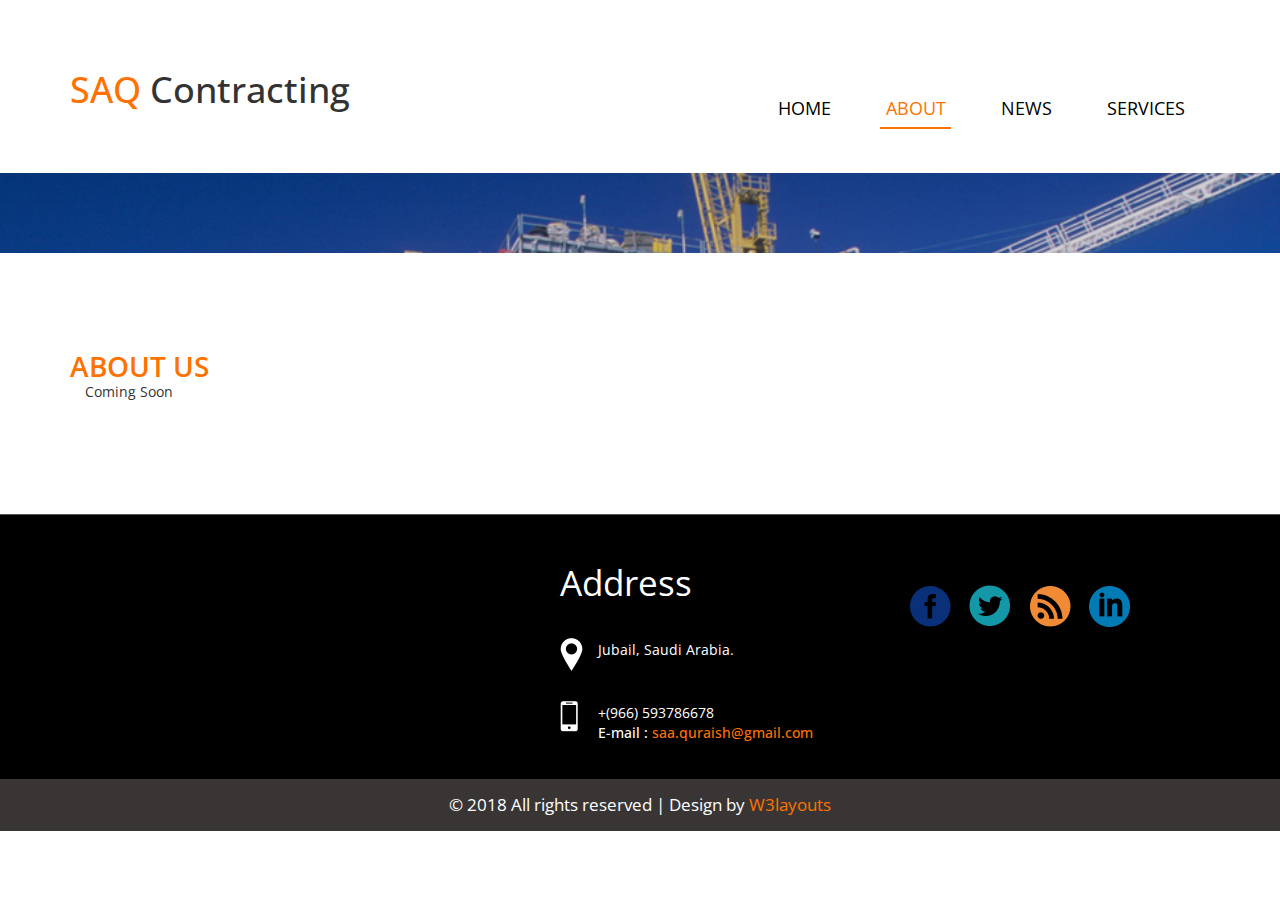
<file: about.html>
﻿<!--
Au<!--
Author: W3layouts
Author URL: http://w3layouts.com
License: Creative Commons Attribution 3.0 Unported
License URL: http://creativecommons.org/licenses/by/3.0/
-->
<!DOCTYPE HTML>
<html>
<head>
<title>SAQ Contracting - About Us</title>
<link href="css/bootstrap.css" rel="stylesheet" type="text/css" media="all">
<link href="css/style.css" rel="stylesheet" type="text/css" media="all" />
<meta name="viewport" content="width=device-width, initial-scale=1">
<meta http-equiv="Content-Type" content="text/html; charset=utf-8" />
<meta name="keywords" content="contracting,trading" />
<script type="application/x-javascript"> addEventListener("load", function() { setTimeout(hideURLbar, 0); }, false); function hideURLbar(){ window.scrollTo(0,1); } </script>
<link href='http://fonts.googleapis.com/css?family=Open+Sans:400,600,300,700,800' rel='stylesheet' type='text/css'>
<link rel="stylesheet" href="css/flexslider.css" type="text/css" media="screen" />
<link href="css/camera.css" rel="stylesheet" type="text/css" media="all" />
<script src="js/jquery.min.js"></script>
<script type='text/javascript' src='js/camera.min.js'></script> 
    <script>
		jQuery(function(){
			
			jQuery('#camera_wrap_1').camera({
				thumbnails: true
			});

			jQuery('#camera_wrap_2').camera({
				height: '400px',
				loader: 'bar',
				pagination: false,
				thumbnails: true
			});
		});
	</script>

</head>
<body>
<!-- header -->
	<div class="header">
  	    <div class="container">
			<div class="header-top">
			
		</div> 				
	</div> 		
			<div class="header-bottom">
				<div class="container">
					<div class="logo">
						<h1><text style="color:#ff7200">SAQ</text> Contracting</h1>
					</div>
					<div class="head-nav">
						<span class="menu"> </span>
							<ul>
								<li ><a href="index.html">Home</a></li>
								<li class="active"><a href="about.html">about</a></li>
								<li><a href="news.html">news</a></li>
								<li><a href="services.html">services</a></li>
								<div class="clearfix"> </div>
						</ul>
					</div>
						<div class="clearfix"> </div>
						<!-- script-for-nav -->
					<script>
						$( "span.menu" ).click(function() {
						  $( ".head-nav ul" ).slideToggle(300, function() {
							// Animation complete.
						  });
						});
					</script>
				<!-- script-for-nav -->
				</div> 
			</div> 	
	<div class="banner-1">
		<div class="container">
		</div>
	</div>
<!-- header -->
<!-- news -->
	<div class="main">
		<div class="container">
		<!-- news -->
		<div class="news">
			<h3>ABOUT US</h3>
			<!-- container -->
			<div class="container">
				<p>Coming Soon</p>
				</div>
				<!-- //container -->
			</div>
		</div>
		<!-- //news -->
		 </div>
	</div>
  <!-- news -->
<!-- footer -->
	<div class="footer">
		<div class="container">
			<div class="col-md-5 footer-left">
				<div class="clearfix"> </div>
			</div>
			<div class="col-md-3 footer-middle">
				<h4>Address</h4>
				<div class="addr">
					<div class="icon">
						<i class="top"> </i>
					</div>
					<div class="data">
						<p>Jubail, Saudi Arabia.</p>
					</div>
					<div class="clearfix"> </div>
				</div>
				<div class="addr-1">
					<div class="icon">
						<i class="mob"> </i>
					</div>
					<div class="data">
						<p>+(966) 593786678</p>
						<h6>E-mail : <a href="mailto:saa.quraish@gmail.com">saa.quraish@gmail.com</a></h6>
					</div>
					<div class="clearfix"> </div>
				</div>
			</div>
			<div class="col-md-4 footer-right">
					<div class="logo-1">
						
					</div>
					<div class="social">
						<ul>
							<li><a href="#"><i class="facebok"> </i></a></li>
							<li><a href="#"><i class="twiter"> </i></a></li>
							<li><a href="#"><i class="drible"> </i></a></li>
							<li><a href="#"><i class="in"> </i></a></li>
								<div class="clearfix"></div>	
						</ul>
					</div>
			</div>
				<div class="clearfix"> </div>
		</div>
	</div>
<!-- footer -->
<!-- footer-bottom -->
	<div class="footer-bottom">
		<div class="container">
			<p>© 2018 All rights reserved | Design by <a href="http://w3layouts.com/">W3layouts</a></p>
		</div>
	</div>
<!-- footer-bottom -->
</body>
</html>
</file>
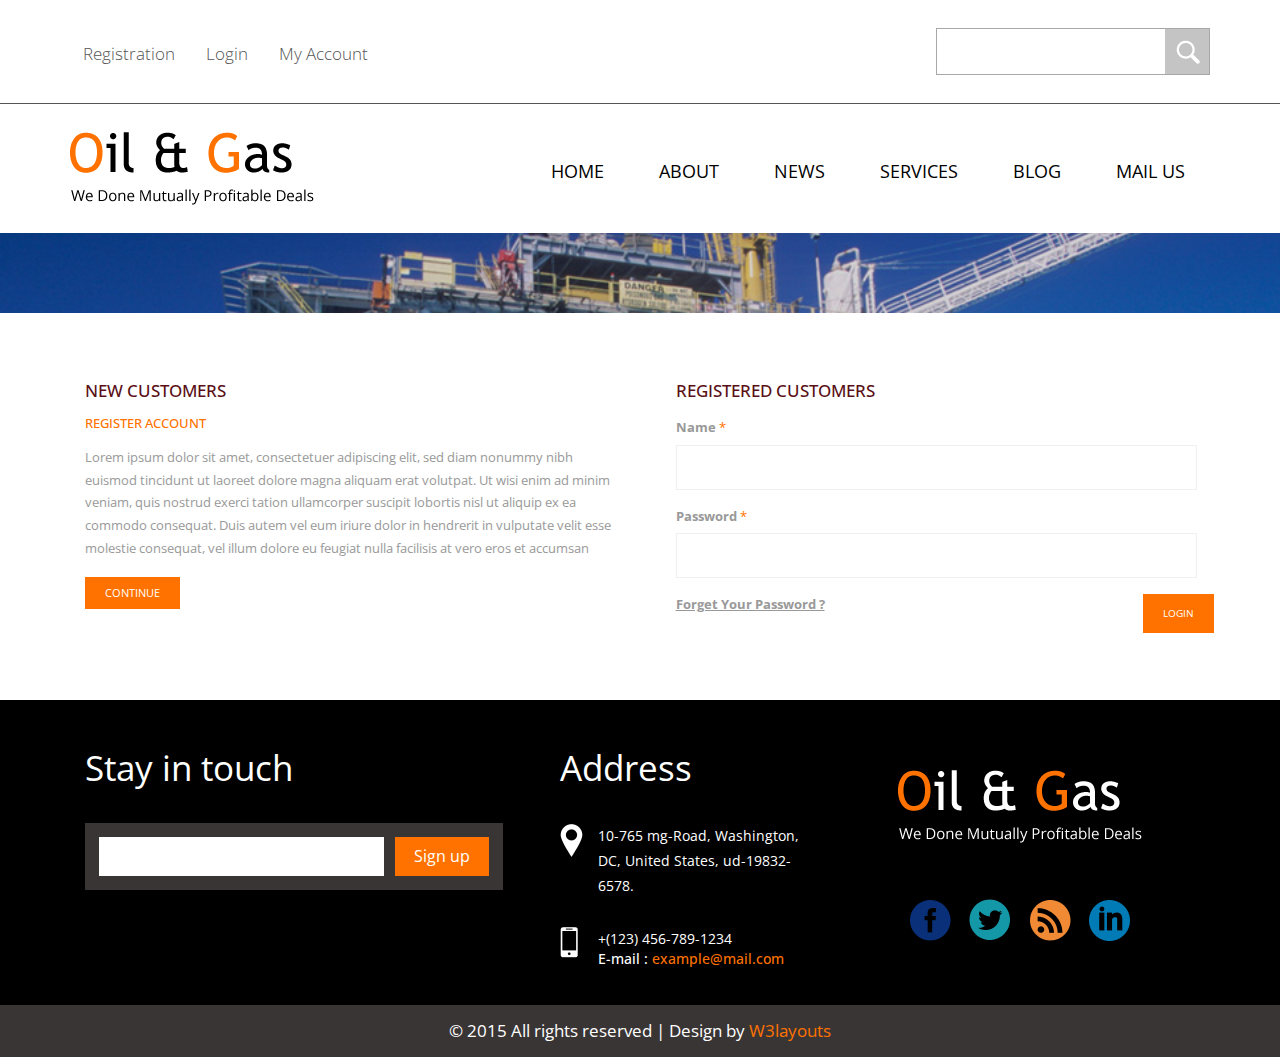
<file: account.html>
<!--
Au<!--
Author: W3layouts
Author URL: http://w3layouts.com
License: Creative Commons Attribution 3.0 Unported
License URL: http://creativecommons.org/licenses/by/3.0/
-->
<!DOCTYPE HTML>
<html>
<head>
<title>Oil&Gas A Industrial Category Flat Bootstarp Resposive Website Template | Account :: w3layouts</title>
<link href="css/bootstrap.css" rel="stylesheet" type="text/css" media="all">
<link href="css/style.css" rel="stylesheet" type="text/css" media="all" />
<meta name="viewport" content="width=device-width, initial-scale=1">
<meta http-equiv="Content-Type" content="text/html; charset=utf-8" />
<meta name="keywords" content="Oil&Gas Responsive web template, Bootstrap Web Templates, Flat Web Templates, Andriod Compatible web template, 
Smartphone Compatible web template, free webdesigns for Nokia, Samsung, LG, SonyErricsson, Motorola web design" />
<script type="application/x-javascript"> addEventListener("load", function() { setTimeout(hideURLbar, 0); }, false); function hideURLbar(){ window.scrollTo(0,1); } </script>
<link href='http://fonts.googleapis.com/css?family=Open+Sans:400,600,300,700,800' rel='stylesheet' type='text/css'>
<link rel="stylesheet" href="css/flexslider.css" type="text/css" media="screen" />
<script src="js/jquery.min.js"></script>
</head>
<body>
<!-- header -->
	<div class="header">
  	    <div class="container">
			<div class="header-top">
				<div class="header-left">
					<ul>
						<li><a href="registration.html">Registration</a></li>
						<li><a href="login.html">Login</a></li>
						<li class="active"><a href="account.html">My Account</a></li>
					</ul>
				</div>
				<div class="header-right">
					<div class="search2">
					  <form>
						 <input type="text" value="" onfocus="this.value = '';" onblur="if (this.value == '') {this.value = 'Search..';}"/>
						 <input type="submit" value="">
					  </form>
					</div>
				</div>
					<div class="clearfix"> </div>
			</div>
		</div> 				
	</div> 		
			<div class="header-bottom">
				<div class="container">
					<div class="logo">
						<a href="index.html"><img src="images/logo.png" class="img-responsive" alt="" /></a>
					</div>
					<div class="head-nav">
						<span class="menu"> </span>
							<ul>
								<li><a href="index.html">Home</a></li>
								<li><a href="about.html">about</a></li>
								<li><a href="news.html">news</a></li>
								<li><a href="services.html">services</a></li>
								<li><a href="404.html">blog</a></li>
								<li><a href="contact.html">mail us</a></li>
								<div class="clearfix"> </div>
						</ul>
					</div>
						<div class="clearfix"> </div>
						<!-- script-for-nav -->
					<script>
						$( "span.menu" ).click(function() {
						  $( ".head-nav ul" ).slideToggle(300, function() {
							// Animation complete.
						  });
						});
					</script>
				<!-- script-for-nav -->
				</div> 
			</div> 	
	<div class="banner-1">
		<div class="container">
		</div>
	</div>
<!-- header -->
<!-- account -->
	<div class="main-1">
		<div class="container">
<div class="account">
          <div class="container">
				<div class="col_1_of_account span_1_of_account">
					<h4 class="title">New Customers</h4>
					<h5 class="sub_title">Register Account</h5>
					<p>Lorem ipsum dolor sit amet, consectetuer adipiscing elit, sed diam nonummy nibh euismod tincidunt ut laoreet dolore magna aliquam erat volutpat. Ut wisi enim ad minim veniam, quis nostrud exerci tation ullamcorper suscipit lobortis nisl ut aliquip ex ea commodo consequat. Duis autem vel eum iriure dolor in hendrerit in vulputate velit esse molestie consequat, vel illum dolore eu feugiat nulla facilisis at vero eros et accumsan</p>
					<div class="button1">
					   <a href="register.html"><input type="submit" name="Submit" value="Continue"></a>
					 </div>
					 <div class="clearfix"> </div>
				</div>
				<div class="col_1_of_account span_1_of_account">
				  <div class="account-title">
	           		<h4 class="title">Registered Customers</h4>
					 <div class="comments-area">
						<form>
							<p>
								<label>Name</label>
								<span>*</span>
								<input type="text" value="">
							</p>
							<p>
								<label>Password</label>
								<span>*</span>
								<input type="password" value="">
							</p>
							 <p id="account-form-remember">
								<label><a href="#">Forget Your Password ? </a></label>
							 </p>
							 <p>
								<input type="submit" value="Login">
							</p>
						</form>
					</div>
			      </div>
				</div>
				<div class="clear"></div>
			</div>
		</div>
		 </div>
	</div>
<!-- account -->
<!-- footer -->
	<div class="footer">
		<div class="container">
			<div class="col-md-5 footer-left">
				<h4>Stay in touch</h4>
				<div class="stay">
					<div class="stay-left">
						<form>
							<input type="text" placeholder="" required="">
						</form>
					</div>
					<div class="button">
						<form>
							<input type="submit" value="Sign up">
						</form>
					</div>
						<div class="clearfix"> </div>
				</div>
			</div>
			<div class="col-md-3 footer-middle">
				<h4>Address</h4>
				<div class="addr">
					<div class="icon">
						<i class="top"> </i>
					</div>
					<div class="data">
						<p>10-765 mg-Road,
							Washington, DC, United States,
							ud-19832-6578.</p>
					</div>
					<div class="clearfix"> </div>
				</div>
				<div class="addr-1">
					<div class="icon">
						<i class="mob"> </i>
					</div>
					<div class="data">
						<p>+(123) 456-789-1234</p>
					<h6>E-mail : <a href="mailto:info@company.com">example@mail.com</a></h6>
					</div>
					<div class="clearfix"> </div>
				</div>
			</div>
			<div class="col-md-4 footer-right">
					<div class="logo-1">
						<a href="index.html"><img src="images/logo1.png" class="img-responsive" alt="" /></a>
					</div>
					<div class="social">
						<ul>
							<li><a href="#"><i class="facebok"> </i></a></li>
							<li><a href="#"><i class="twiter"> </i></a></li>
							<li><a href="#"><i class="drible"> </i></a></li>
							<li><a href="#"><i class="in"> </i></a></li>
								<div class="clearfix"></div>	
						</ul>
					</div>
			</div>
				<div class="clearfix"> </div>
		</div>
	</div>
<!-- footer -->
<!-- footer-bottom -->
	<div class="footer-bottom">
		<div class="container">
			<p>© 2015 All rights reserved | Design by <a href="http://w3layouts.com/">W3layouts</a></p>
		</div>
	</div>
<!-- footer-bottom -->
</body>
</html>
</file>
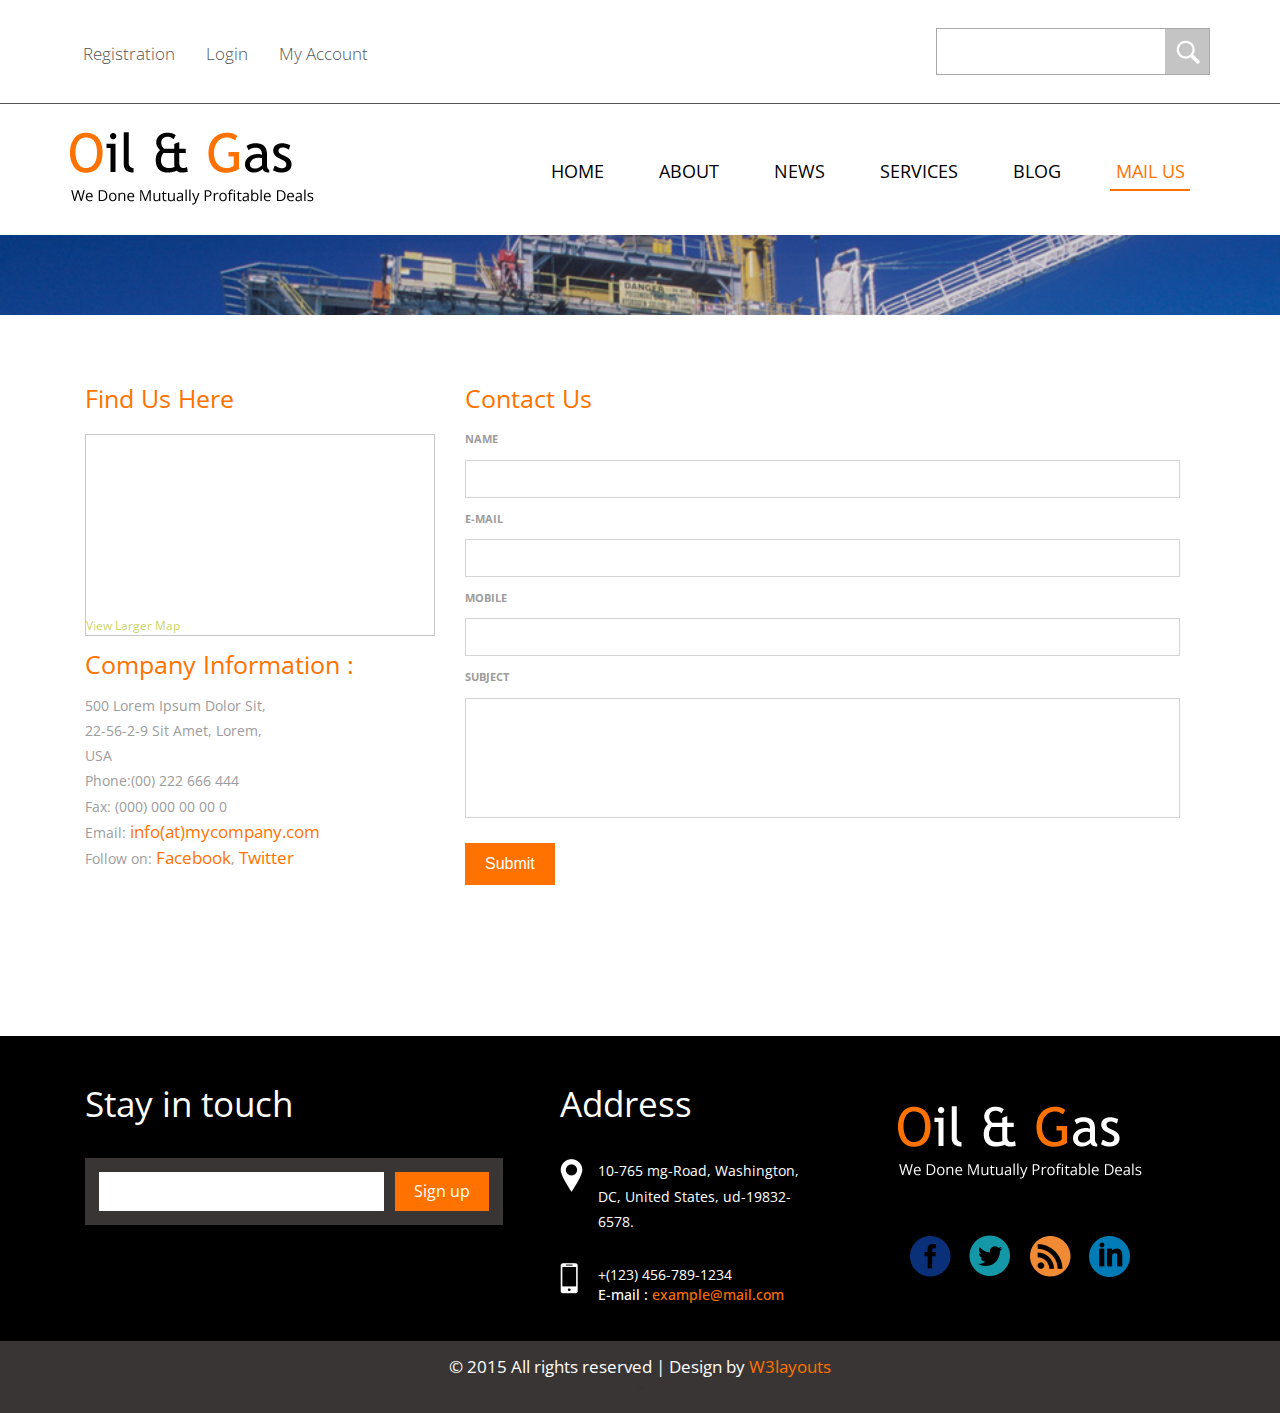
<file: contact.html>
<!--
Au<!--
Author: W3layouts
Author URL: http://w3layouts.com
License: Creative Commons Attribution 3.0 Unported
License URL: http://creativecommons.org/licenses/by/3.0/
-->
<!DOCTYPE HTML>
<html>
<head>
<title>Oil&Gas A Industrial Category Flat Bootstarp Resposive Website Template | Contact :: w3layouts</title>
<link href="css/bootstrap.css" rel="stylesheet" type="text/css" media="all">
<link href="css/style.css" rel="stylesheet" type="text/css" media="all" />
<meta name="viewport" content="width=device-width, initial-scale=1">
<meta http-equiv="Content-Type" content="text/html; charset=utf-8" />
<meta name="keywords" content="Oil&Gas Responsive web template, Bootstrap Web Templates, Flat Web Templates, Andriod Compatible web template, 
Smartphone Compatible web template, free webdesigns for Nokia, Samsung, LG, SonyErricsson, Motorola web design" />
<script type="application/x-javascript"> addEventListener("load", function() { setTimeout(hideURLbar, 0); }, false); function hideURLbar(){ window.scrollTo(0,1); } </script>
<link href='http://fonts.googleapis.com/css?family=Open+Sans:400,600,300,700,800' rel='stylesheet' type='text/css'>
<link rel="stylesheet" href="css/flexslider.css" type="text/css" media="screen" />
<link href="css/camera.css" rel="stylesheet" type="text/css" media="all" />
<script src="js/jquery.min.js"></script>
<script type='text/javascript' src='js/camera.min.js'></script> 
    <script>
		jQuery(function(){
			
			jQuery('#camera_wrap_1').camera({
				thumbnails: true
			});

			jQuery('#camera_wrap_2').camera({
				height: '400px',
				loader: 'bar',
				pagination: false,
				thumbnails: true
			});
		});
	</script>

</head>
<body>
<!-- header -->
	<div class="header">
  	    <div class="container">
			<div class="header-top">
				<div class="header-left">
					<ul>
						<li><a href="registration.html">Registration</a></li>
						<li><a href="login.html">Login</a></li>
						<li><a href="account.html">My Account</a></li>
					</ul>
				</div>
				<div class="header-right">
					<div class="search2">
					  <form>
						 <input type="text" value="" onfocus="this.value = '';" onblur="if (this.value == '') {this.value = 'Search..';}"/>
						 <input type="submit" value="">
					  </form>
					</div>
				</div>
					<div class="clearfix"> </div>
			</div>
		</div> 				
	</div> 		
			<div class="header-bottom">
				<div class="container">
					<div class="logo">
						<a href="index.html"><img src="images/logo.png" class="img-responsive" alt="" /></a>
					</div>
					<div class="head-nav">
						<span class="menu"> </span>
							<ul>
								<li><a href="index.html">Home</a></li>
								<li><a href="about.html">about</a></li>
								<li><a href="news.html">news</a></li>
								<li><a href="services.html">services</a></li>
								<li><a href="404.html">blog</a></li>
								<li class="active"><a href="contact.html">mail us</a></li>
								<div class="clearfix"> </div>
						</ul>
					</div>
						<div class="clearfix"> </div>
						<!-- script-for-nav -->
					<script>
						$( "span.menu" ).click(function() {
						  $( ".head-nav ul" ).slideToggle(300, function() {
							// Animation complete.
						  });
						});
					</script>
				<!-- script-for-nav -->
				</div> 
			</div> 	
	<div class="banner-1">
		<div class="container">
		</div>
	</div>
<!-- header -->
<!-- contact -->
	<div class="main">
		<div class="container">
<div class="contact">
<div class="section group">				
				<div class="col-md-4 col span_1_of_3">
					<div class="contact_info">
			    	 	<h3>Find Us Here</h3>
			    	 		<div class="map">
					   			<iframe width="100%" height="175" frameborder="0" scrolling="no" marginheight="0" marginwidth="0" src="https://maps.google.co.in/maps?f=q&amp;source=s_q&amp;hl=en&amp;geocode=&amp;q=Lighthouse+Point,+FL,+United+States&amp;aq=4&amp;oq=light&amp;sll=26.275636,-80.087265&amp;sspn=0.04941,0.104628&amp;ie=UTF8&amp;hq=&amp;hnear=Lighthouse+Point,+Broward,+Florida,+United+States&amp;t=m&amp;z=14&amp;ll=26.275636,-80.087265&amp;output=embed"></iframe><br><small><a href="https://maps.google.co.in/maps?f=q&amp;source=embed&amp;hl=en&amp;geocode=&amp;q=Lighthouse+Point,+FL,+United+States&amp;aq=4&amp;oq=light&amp;sll=26.275636,-80.087265&amp;sspn=0.04941,0.104628&amp;ie=UTF8&amp;hq=&amp;hnear=Lighthouse+Point,+Broward,+Florida,+United+States&amp;t=m&amp;z=14&amp;ll=26.275636,-80.087265" style="color: rgba(180, 192, 21, 0.71);;text-align:left;font-size:12px">View Larger Map</a></small>
					   		</div>
      				</div>
      			<div class="company_address">
				     	<h3>Company Information :</h3>
						<p>500 Lorem Ipsum Dolor Sit,</p>
						<p>22-56-2-9 Sit Amet, Lorem,</p>
						<p>USA</p>
				   		<p>Phone:(00) 222 666 444</p>
				   		<p>Fax: (000) 000 00 00 0</p>
				 	 	<p>Email: <span>info(at)mycompany.com</span></p>
				   		<p>Follow on: <span>Facebook</span>, <span>Twitter</span></p>
				   </div>
				</div>				
				<div class="col-md-8 col span_2_of_3">
				  <div class="contact-form">
				  	<h3>Contact Us</h3>
					      <form method="post" action="contact-post.html">
					    	<div>
						    	<span><label>NAME</label></span>
						    	<span><input name="userName" type="text" class="textbox"></span>
						    </div>
						    <div>
						    	<span><label>E-MAIL</label></span>
						    	<span><input name="userEmail" type="text" class="textbox"></span>
						    </div>
						    <div>
						     	<span><label>MOBILE</label></span>
						    	<span><input name="userPhone" type="text" class="textbox"></span>
						    </div>
						    <div>
						    	<span><label>SUBJECT</label></span>
						    	<span><textarea name="userMsg"> </textarea></span>
						    </div>
						   <div>
						   		<span><input type="submit" value="Submit"></span>
						  </div>
					    </form>
				    </div>
  				</div>	
  				<div class="clearfix"> </div>	
		  </div>
</div>
</div>
	</div>
  <!-- contact -->
<!-- footer -->
	<div class="footer">
		<div class="container">
			<div class="col-md-5 footer-left">
				<h4>Stay in touch</h4>
				<div class="stay">
					<div class="stay-left">
						<form>
							<input type="text" placeholder="" required="">
						</form>
					</div>
					<div class="button">
						<form>
							<input type="submit" value="Sign up">
						</form>
					</div>
						<div class="clearfix"> </div>
				</div>
			</div>
			<div class="col-md-3 footer-middle">
				<h4>Address</h4>
				<div class="addr">
					<div class="icon">
						<i class="top"> </i>
					</div>
					<div class="data">
						<p>10-765 mg-Road,
							Washington, DC, United States,
							ud-19832-6578.</p>
					</div>
					<div class="clearfix"> </div>
				</div>
				<div class="addr-1">
					<div class="icon">
						<i class="mob"> </i>
					</div>
					<div class="data">
						<p>+(123) 456-789-1234</p>
						<h6>E-mail : <a href="mailto:info@company.com">example@mail.com</a></h6>
					</div>
					<div class="clearfix"> </div>
				</div>
			</div>
			<div class="col-md-4 footer-right">
					<div class="logo-1">
						<a href="index.html"><img src="images/logo1.png" class="img-responsive" alt="" /></a>
					</div>
					<div class="social">
						<ul>
							<li><a href="#"><i class="facebok"> </i></a></li>
							<li><a href="#"><i class="twiter"> </i></a></li>
							<li><a href="#"><i class="drible"> </i></a></li>
							<li><a href="#"><i class="in"> </i></a></li>
								<div class="clearfix"></div>	
						</ul>
					</div>
			</div>
				<div class="clearfix"> </div>
		</div>
	</div>
<!-- footer -->
<!-- footer-bottom -->
	<div class="footer-bottom">
		<div class="container">
			<p>© 2015 All rights reserved | Design by <a href="http://w3layouts.com/">W3layouts</a></p>>
		</div>
	</div>
<!-- footer-bottom -->
</body>
</html>
</file>
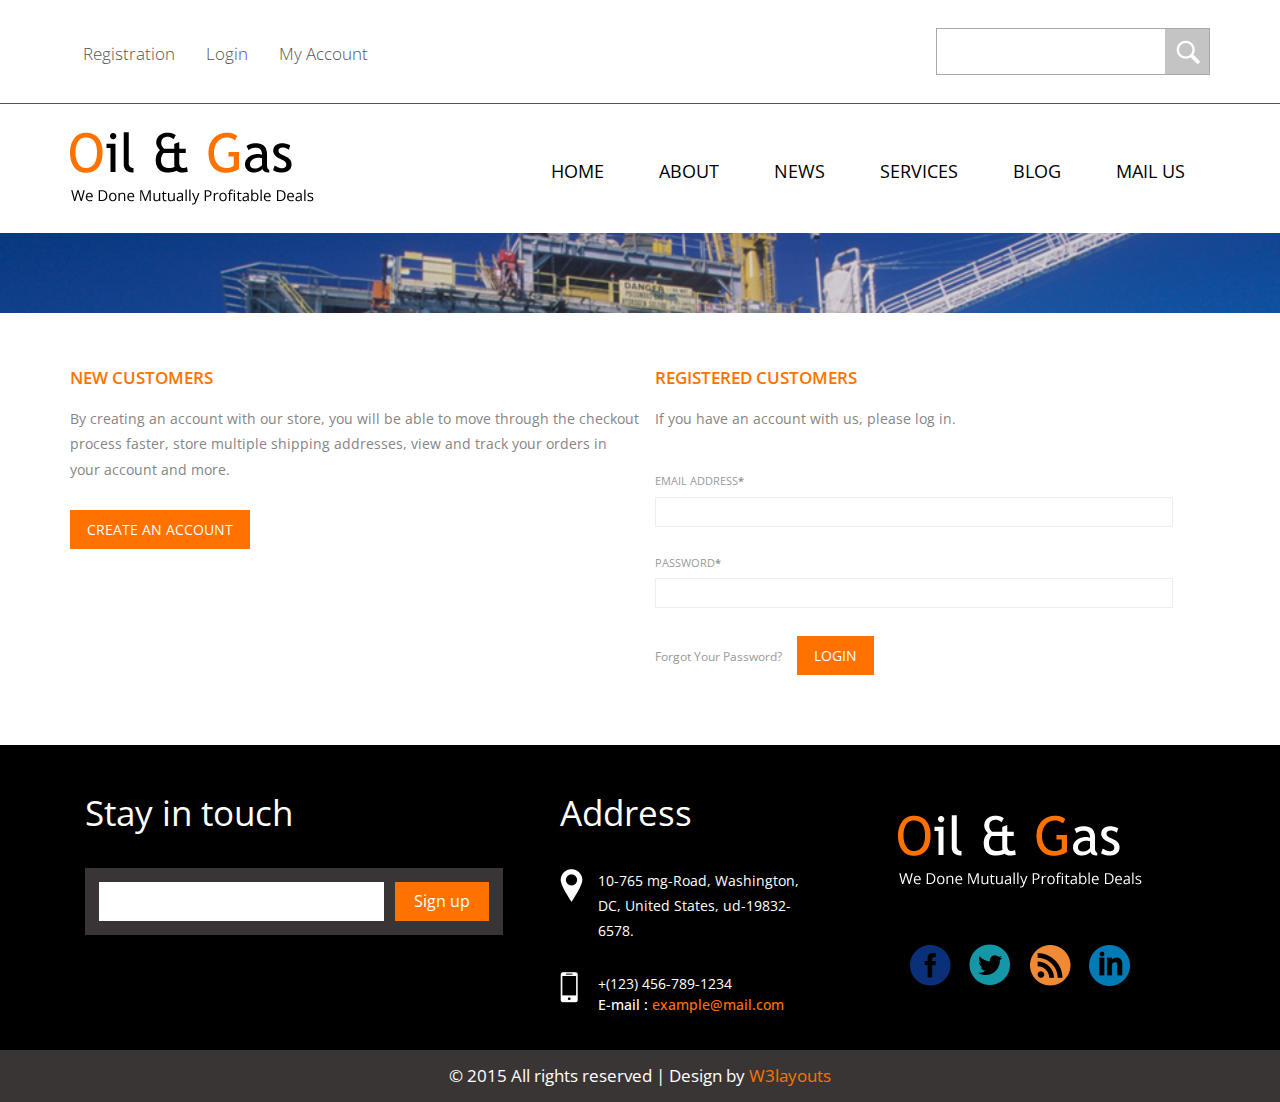
<file: login.html>
<!--
Au<!--
Author: W3layouts
Author URL: http://w3layouts.com
License: Creative Commons Attribution 3.0 Unported
License URL: http://creativecommons.org/licenses/by/3.0/
-->
<!DOCTYPE HTML>
<html>
<head>
<title>Oil&Gas A Industrial Category Flat Bootstarp Resposive Website Template | Login :: w3layouts</title>
<link href="css/bootstrap.css" rel="stylesheet" type="text/css" media="all">
<link href="css/style.css" rel="stylesheet" type="text/css" media="all" />
<meta name="viewport" content="width=device-width, initial-scale=1">
<meta http-equiv="Content-Type" content="text/html; charset=utf-8" />
<meta name="keywords" content="Oil&Gas Responsive web template, Bootstrap Web Templates, Flat Web Templates, Andriod Compatible web template, 
Smartphone Compatible web template, free webdesigns for Nokia, Samsung, LG, SonyErricsson, Motorola web design" />
<script type="application/x-javascript"> addEventListener("load", function() { setTimeout(hideURLbar, 0); }, false); function hideURLbar(){ window.scrollTo(0,1); } </script>
<link href='http://fonts.googleapis.com/css?family=Open+Sans:400,600,300,700,800' rel='stylesheet' type='text/css'>
<link rel="stylesheet" href="css/flexslider.css" type="text/css" media="screen" />
<script src="js/jquery.min.js"></script>
</head>
<body>
<!-- header -->
	<div class="header">
  	    <div class="container">
			<div class="header-top">
				<div class="header-left">
					<ul>
						<li><a href="registration.html">Registration</a></li>
						<li class="active"><a href="login.html">Login</a></li>
						<li><a href="account.html">My Account</a></li>
					</ul>
				</div>
				<div class="header-right">
					<div class="search2">
					  <form>
						 <input type="text" value="" onfocus="this.value = '';" onblur="if (this.value == '') {this.value = 'Search..';}"/>
						 <input type="submit" value="">
					  </form>
					</div>
				</div>
					<div class="clearfix"> </div>
			</div>
		</div> 				
	</div> 		
			<div class="header-bottom">
				<div class="container">
					<div class="logo">
						<a href="index.html"><img src="images/logo.png" class="img-responsive" alt="" /></a>
					</div>
					<div class="head-nav">
						<span class="menu"> </span>
							<ul>
								<li><a href="index.html">Home</a></li>
								<li><a href="about.html">about</a></li>
								<li><a href="news.html">news</a></li>
								<li><a href="services.html">services</a></li>
								<li><a href="404.html">blog</a></li>
								<li><a href="contact.html">mail us</a></li>
								<div class="clearfix"> </div>
						</ul>
					</div>
						<div class="clearfix"> </div>
						<!-- script-for-nav -->
					<script>
						$( "span.menu" ).click(function() {
						  $( ".head-nav ul" ).slideToggle(300, function() {
							// Animation complete.
						  });
						});
					</script>
				<!-- script-for-nav -->
				</div> 
			</div> 	
	<div class="banner-1">
		<div class="container">
		</div>
	</div>
<!-- header -->
<!-- login -->
	<div class="main-1">
		<div class="container">
<div class="login-page">
			   <div class="account_grid">
			   <div class="col-md-6 login-left wow fadeInLeft" data-wow-delay="0.4s">
			  	 <h3>NEW CUSTOMERS</h3>
				 <p>By creating an account with our store, you will be able to move through the checkout process faster, store multiple shipping addresses, view and track your orders in your account and more.</p>
				 <a class="acount-btn" href="register.html">Create an Account</a>
			   </div>
			   <div class="col-md-6 login-right wow fadeInRight" data-wow-delay="0.4s">
			  	<h3>REGISTERED CUSTOMERS</h3>
				<p>If you have an account with us, please log in.</p>
				<form>
				  <div>
					<span>Email Address<label>*</label></span>
					<input type="text"> 
				  </div>
				  <div>
					<span>Password<label>*</label></span>
					<input type="text"> 
				  </div>
				  <a class="forgot" href="#">Forgot Your Password?</a>
				  <input type="submit" value="Login">
			    </form>
			   </div>	
			   <div class="clearfix"> </div>
			 </div>
		   </div>
		   </div>
	</div>
<!-- login -->
<!-- footer -->
	<div class="footer">
		<div class="container">
			<div class="col-md-5 footer-left">
				<h4>Stay in touch</h4>
				<div class="stay">
					<div class="stay-left">
						<form>
							<input type="text" placeholder="" required="">
						</form>
					</div>
					<div class="button">
						<form>
							<input type="submit" value="Sign up">
						</form>
					</div>
						<div class="clearfix"> </div>
				</div>
			</div>
			<div class="col-md-3 footer-middle">
				<h4>Address</h4>
				<div class="addr">
					<div class="icon">
						<i class="top"> </i>
					</div>
					<div class="data">
						<p>10-765 mg-Road,
							Washington, DC, United States,
							ud-19832-6578.</p>
					</div>
					<div class="clearfix"> </div>
				</div>
				<div class="addr-1">
					<div class="icon">
						<i class="mob"> </i>
					</div>
					<div class="data">
						<p>+(123) 456-789-1234</p>
						<h6>E-mail : <a href="mailto:info@company.com">example@mail.com</a></h6>
					</div>
					<div class="clearfix"> </div>
				</div>
			</div>
			<div class="col-md-4 footer-right">
					<div class="logo-1">
						<a href="index.html"><img src="images/logo1.png" class="img-responsive" alt="" /></a>
					</div>
					<div class="social">
						<ul>
							<li><a href="#"><i class="facebok"> </i></a></li>
							<li><a href="#"><i class="twiter"> </i></a></li>
							<li><a href="#"><i class="drible"> </i></a></li>
							<li><a href="#"><i class="in"> </i></a></li>
								<div class="clearfix"></div>	
						</ul>
					</div>
			</div>
				<div class="clearfix"> </div>
		</div>
	</div>
<!-- footer -->
<!-- footer-bottom -->
	<div class="footer-bottom">
		<div class="container">
			<p>© 2015 All rights reserved | Design by <a href="http://w3layouts.com/">W3layouts</a></p>
		</div>
	</div>
<!-- footer-bottom -->
</body>
</html>
</file>
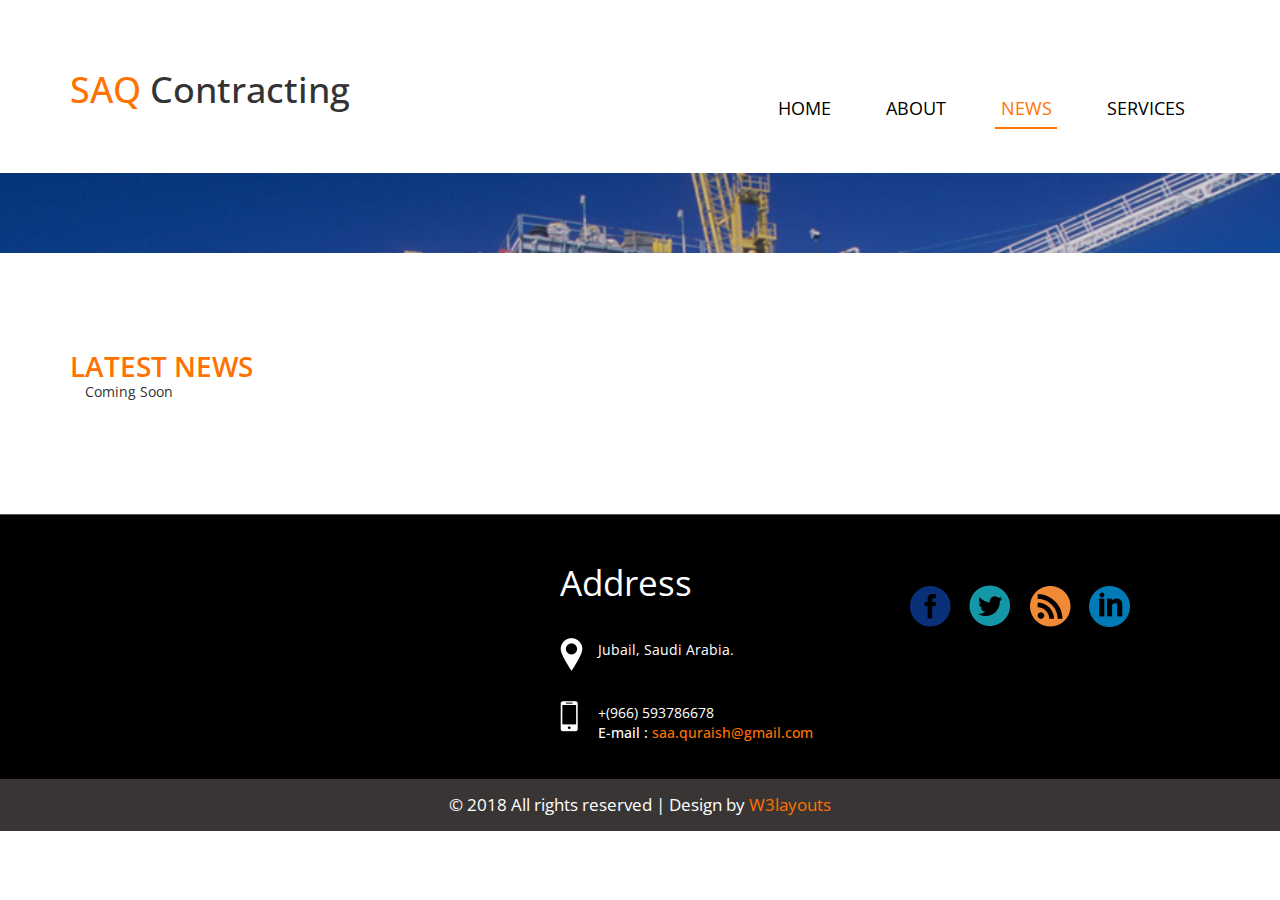
<file: news.html>
﻿<!--
Au<!--
Author: W3layouts
Author URL: http://w3layouts.com
License: Creative Commons Attribution 3.0 Unported
License URL: http://creativecommons.org/licenses/by/3.0/
-->
<!DOCTYPE HTML>
<html>
<head>
<title>SAQ Contracting - News</title>
<link href="css/bootstrap.css" rel="stylesheet" type="text/css" media="all">
<link href="css/style.css" rel="stylesheet" type="text/css" media="all" />
<meta name="viewport" content="width=device-width, initial-scale=1">
<meta http-equiv="Content-Type" content="text/html; charset=utf-8" />
<meta name="keywords" content="contracting,trading" />
<script type="application/x-javascript"> addEventListener("load", function() { setTimeout(hideURLbar, 0); }, false); function hideURLbar(){ window.scrollTo(0,1); } </script>
<link href='http://fonts.googleapis.com/css?family=Open+Sans:400,600,300,700,800' rel='stylesheet' type='text/css'>
<link rel="stylesheet" href="css/flexslider.css" type="text/css" media="screen" />
<link href="css/camera.css" rel="stylesheet" type="text/css" media="all" />
<script src="js/jquery.min.js"></script>
<script type='text/javascript' src='js/camera.min.js'></script> 
    <script>
		jQuery(function(){
			
			jQuery('#camera_wrap_1').camera({
				thumbnails: true
			});

			jQuery('#camera_wrap_2').camera({
				height: '400px',
				loader: 'bar',
				pagination: false,
				thumbnails: true
			});
		});
	</script>

</head>
<body>
<!-- header -->
	<div class="header">
  	    <div class="container">
			<div class="header-top">
			
		</div> 				
	</div> 		
			<div class="header-bottom">
				<div class="container">
					<div class="logo">
						<h1><text style="color:#ff7200">SAQ</text> Contracting</h1>
					</div>
					<div class="head-nav">
						<span class="menu"> </span>
							<ul>
								<li><a href="index.html">Home</a></li>
								<li><a href="about.html">about</a></li>
								<li class="active"><a href="news.html">news</a></li>
								<li><a href="services.html">services</a></li>
								<div class="clearfix"> </div>
						</ul>
					</div>
						<div class="clearfix"> </div>
						<!-- script-for-nav -->
					<script>
						$( "span.menu" ).click(function() {
						  $( ".head-nav ul" ).slideToggle(300, function() {
							// Animation complete.
						  });
						});
					</script>
				<!-- script-for-nav -->
				</div> 
			</div> 	
	<div class="banner-1">
		<div class="container">
		</div>
	</div>
<!-- header -->
<!-- news -->
	<div class="main">
		<div class="container">
		<!-- news -->
		<div class="news">
			<h3>LATEST NEWS</h3>
			<!-- container -->
			<div class="container">
				<p>Coming Soon</p>
				</div>
				<!-- //container -->
			</div>
		</div>
		<!-- //news -->
		 </div>
	</div>
  <!-- news -->
<!-- footer -->
	<div class="footer">
		<div class="container">
			<div class="col-md-5 footer-left">
				<div class="clearfix"> </div>
			</div>
			<div class="col-md-3 footer-middle">
				<h4>Address</h4>
				<div class="addr">
					<div class="icon">
						<i class="top"> </i>
					</div>
					<div class="data">
						<p>Jubail, Saudi Arabia.</p>
					</div>
					<div class="clearfix"> </div>
				</div>
				<div class="addr-1">
					<div class="icon">
						<i class="mob"> </i>
					</div>
					<div class="data">
						<p>+(966) 593786678</p>
						<h6>E-mail : <a href="mailto:saa.quraish@gmail.com">saa.quraish@gmail.com</a></h6>
					</div>
					<div class="clearfix"> </div>
				</div>
			</div>
			<div class="col-md-4 footer-right">
					<div class="logo-1">
						
					</div>
					<div class="social">
						<ul>
							<li><a href="#"><i class="facebok"> </i></a></li>
							<li><a href="#"><i class="twiter"> </i></a></li>
							<li><a href="#"><i class="drible"> </i></a></li>
							<li><a href="#"><i class="in"> </i></a></li>
								<div class="clearfix"></div>	
						</ul>
					</div>
			</div>
				<div class="clearfix"> </div>
		</div>
	</div>
<!-- footer -->
<!-- footer-bottom -->
	<div class="footer-bottom">
		<div class="container">
			<p>© 2018 All rights reserved | Design by <a href="http://w3layouts.com/">W3layouts</a></p>
		</div>
	</div>
<!-- footer-bottom -->
</body>
</html>
</file>
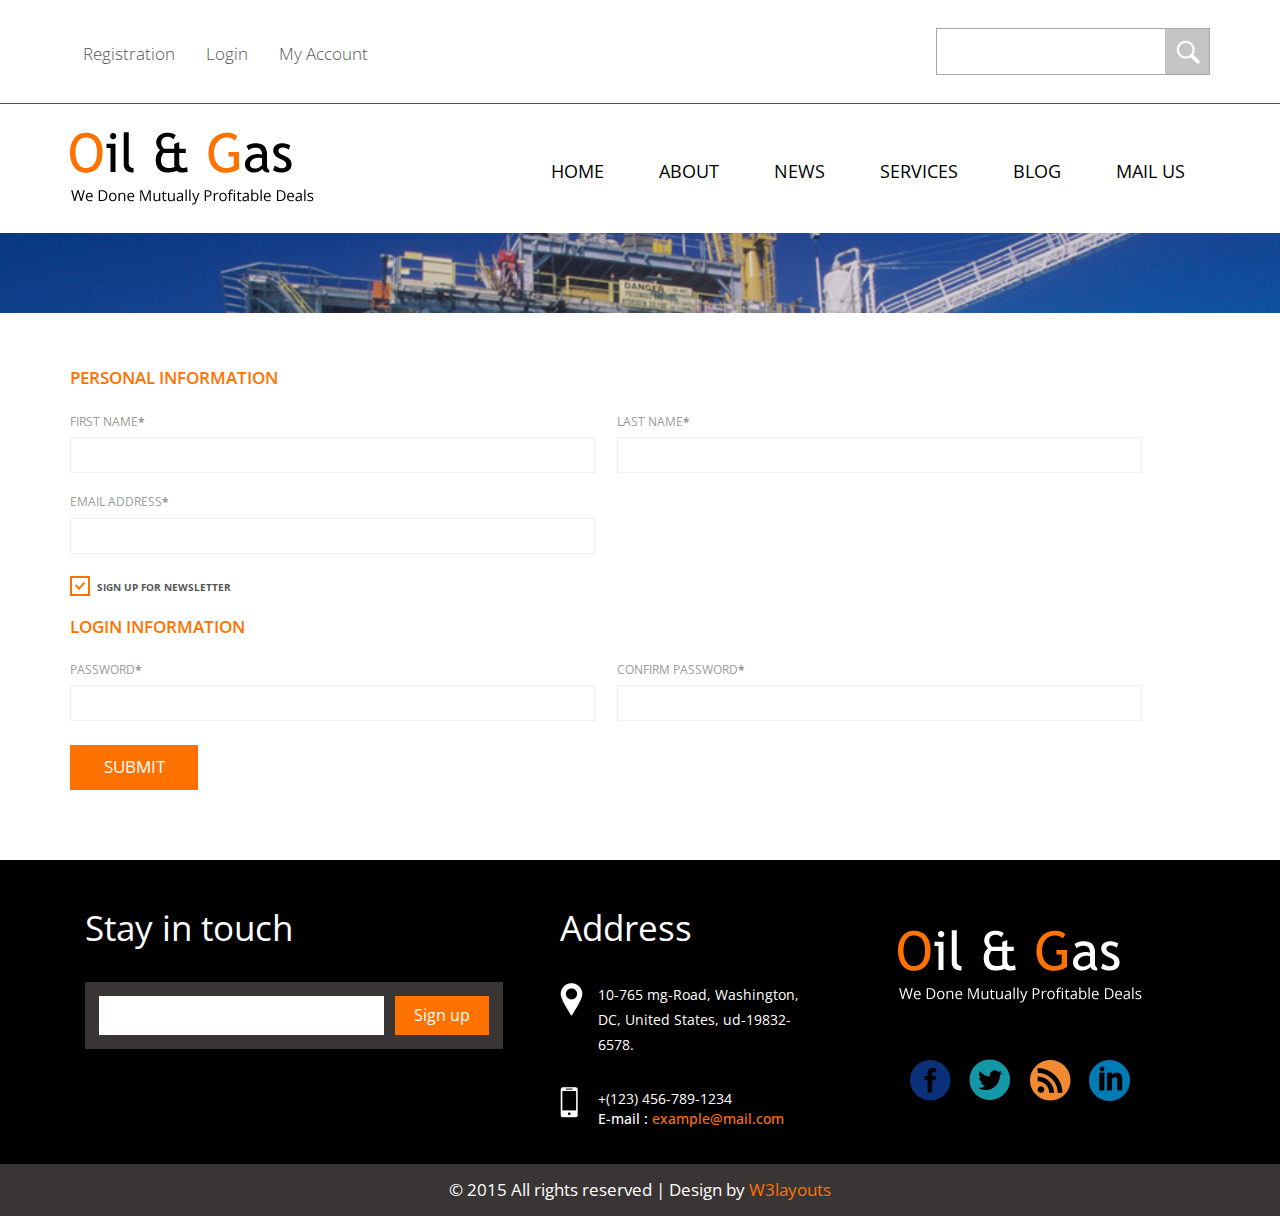
<file: registration.html>
<!--
Au<!--
Author: W3layouts
Author URL: http://w3layouts.com
License: Creative Commons Attribution 3.0 Unported
License URL: http://creativecommons.org/licenses/by/3.0/
-->
<!DOCTYPE HTML>
<html>
<head>
<title>Oil&Gas A Industrial Category Flat Bootstarp Resposive Website Template | Registration :: w3layouts</title>
<link href="css/bootstrap.css" rel="stylesheet" type="text/css" media="all">
<link href="css/style.css" rel="stylesheet" type="text/css" media="all" />
<meta name="viewport" content="width=device-width, initial-scale=1">
<meta http-equiv="Content-Type" content="text/html; charset=utf-8" />
<meta name="keywords" content="Oil&Gas Responsive web template, Bootstrap Web Templates, Flat Web Templates, Andriod Compatible web template, 
Smartphone Compatible web template, free webdesigns for Nokia, Samsung, LG, SonyErricsson, Motorola web design" />
<script type="application/x-javascript"> addEventListener("load", function() { setTimeout(hideURLbar, 0); }, false); function hideURLbar(){ window.scrollTo(0,1); } </script>
<link href='http://fonts.googleapis.com/css?family=Open+Sans:400,600,300,700,800' rel='stylesheet' type='text/css'>
<link rel="stylesheet" href="css/flexslider.css" type="text/css" media="screen" />
<script src="js/jquery.min.js"></script>
</head>
<body>
<!-- header -->
	<div class="header">
  	    <div class="container">
			<div class="header-top">
				<div class="header-left">
					<ul>
						<li class="active"><a href="registration.html">Registration</a></li>
						<li><a href="login.html">Login</a></li>
						<li><a href="account.html">My Account</a></li>
					</ul>
				</div>
				<div class="header-right">
					<div class="search2">
					  <form>
						 <input type="text" value="" onfocus="this.value = '';" onblur="if (this.value == '') {this.value = 'Search..';}"/>
						 <input type="submit" value="">
					  </form>
					</div>
				</div>
					<div class="clearfix"> </div>
			</div>
		</div> 				
	</div> 		
			<div class="header-bottom">
				<div class="container">
					<div class="logo">
						<a href="index.html"><img src="images/logo.png" class="img-responsive" alt="" /></a>
					</div>
					<div class="head-nav">
						<span class="menu"> </span>
							<ul>
								<li><a href="index.html">Home</a></li>
								<li><a href="about.html">about</a></li>
								<li><a href="news.html">news</a></li>
								<li><a href="services.html">services</a></li>
								<li><a href="404.html">blog</a></li>
								<li><a href="contact.html">mail us</a></li>
								<div class="clearfix"> </div>
						</ul>
					</div>
						<div class="clearfix"> </div>
						<!-- script-for-nav -->
					<script>
						$( "span.menu" ).click(function() {
						  $( ".head-nav ul" ).slideToggle(300, function() {
							// Animation complete.
						  });
						});
					</script>
				<!-- script-for-nav -->
				</div> 
			</div> 	
	<div class="banner-1">
		<div class="container">
		</div>
	</div>
<!-- header -->
<!-- registration -->
	<div class="main-1">
		<div class="container">
			<div class="register">
		  	  <form> 
				 <div class="register-top-grid">
					<h3>PERSONAL INFORMATION</h3>
					 <div class="wow fadeInLeft" data-wow-delay="0.4s">
						<span>First Name<label>*</label></span>
						<input type="text"> 
					 </div>
					 <div class="wow fadeInRight" data-wow-delay="0.4s">
						<span>Last Name<label>*</label></span>
						<input type="text"> 
					 </div>
					 <div class="wow fadeInRight" data-wow-delay="0.4s">
						 <span>Email Address<label>*</label></span>
						 <input type="text"> 
					 </div>
					 <div class="clearfix"> </div>
					   <a class="news-letter" href="#">
						 <label class="checkbox"><input type="checkbox" name="checkbox" checked=""><i> </i>Sign Up for Newsletter</label>
					   </a>
					 </div>
				     <div class="register-bottom-grid">
						    <h3>LOGIN INFORMATION</h3>
							 <div class="wow fadeInLeft" data-wow-delay="0.4s">
								<span>Password<label>*</label></span>
								<input type="text">
							 </div>
							 <div class="wow fadeInRight" data-wow-delay="0.4s">
								<span>Confirm Password<label>*</label></span>
								<input type="text">
							 </div>
					 </div>
				</form>
				<div class="clearfix"> </div>
				<div class="register-but">
				   <form>
					   <input type="submit" value="submit">
					   <div class="clearfix"> </div>
				   </form>
				</div>
		   </div>
		 </div>
	</div>
<!-- registration -->
<!-- footer -->
	<div class="footer">
		<div class="container">
			<div class="col-md-5 footer-left">
				<h4>Stay in touch</h4>
				<div class="stay">
					<div class="stay-left">
						<form>
							<input type="text" placeholder="" required="">
						</form>
					</div>
					<div class="button">
						<form>
							<input type="submit" value="Sign up">
						</form>
					</div>
						<div class="clearfix"> </div>
				</div>
			</div>
			<div class="col-md-3 footer-middle">
				<h4>Address</h4>
				<div class="addr">
					<div class="icon">
						<i class="top"> </i>
					</div>
					<div class="data">
						<p>10-765 mg-Road,
							Washington, DC, United States,
							ud-19832-6578.</p>
					</div>
					<div class="clearfix"> </div>
				</div>
				<div class="addr-1">
					<div class="icon">
						<i class="mob"> </i>
					</div>
					<div class="data">
						<p>+(123) 456-789-1234</p>
						<h6>E-mail : <a href="mailto:info@company.com">example@mail.com</a></h6>
					</div>
					<div class="clearfix"> </div>
				</div>
			</div>
			<div class="col-md-4 footer-right">
					<div class="logo-1">
						<a href="index.html"><img src="images/logo1.png" class="img-responsive" alt="" /></a>
					</div>
					<div class="social">
						<ul>
							<li><a href="#"><i class="facebok"> </i></a></li>
							<li><a href="#"><i class="twiter"> </i></a></li>
							<li><a href="#"><i class="drible"> </i></a></li>
							<li><a href="#"><i class="in"> </i></a></li>
								<div class="clearfix"></div>	
						</ul>
					</div>
			</div>
				<div class="clearfix"> </div>
		</div>
	</div>
<!-- footer -->
<!-- footer-bottom -->
	<div class="footer-bottom">
		<div class="container">
			<p>© 2015 All rights reserved | Design by <a href="http://w3layouts.com/">W3layouts</a></p>
		</div>
	</div>
<!-- footer-bottom -->
</body>
</html>
</file>
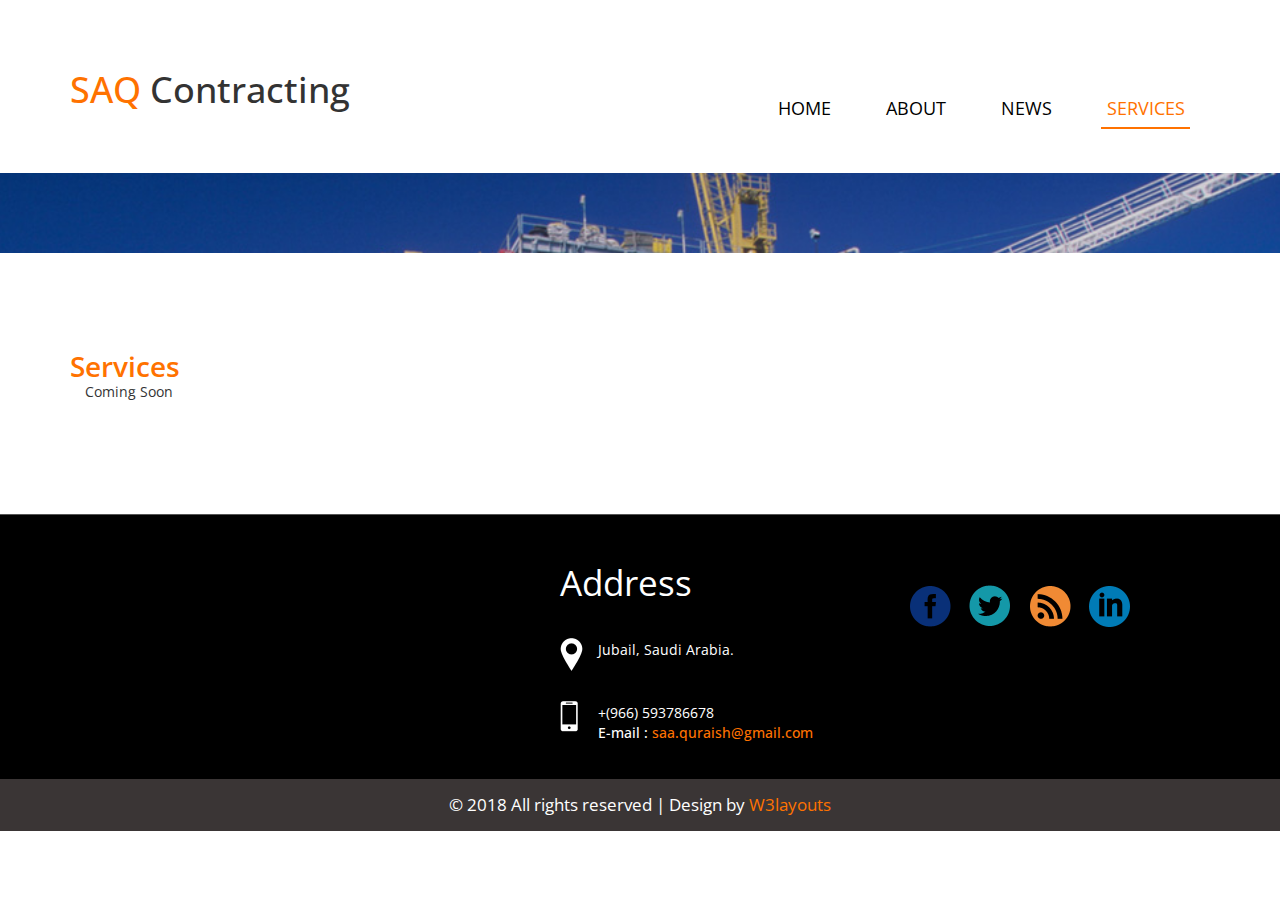
<file: services.html>
﻿<!--
Au<!--
Author: W3layouts
Author URL: http://w3layouts.com
License: Creative Commons Attribution 3.0 Unported
License URL: http://creativecommons.org/licenses/by/3.0/
-->
<!DOCTYPE HTML>
<html>
<head>
<title>SAQ Contracting - Services</title>
<link href="css/bootstrap.css" rel="stylesheet" type="text/css" media="all">
<link href="css/style.css" rel="stylesheet" type="text/css" media="all" />
<meta name="viewport" content="width=device-width, initial-scale=1">
<meta http-equiv="Content-Type" content="text/html; charset=utf-8" />
<meta name="keywords" content="contracting,trading" />
<script type="application/x-javascript"> addEventListener("load", function() { setTimeout(hideURLbar, 0); }, false); function hideURLbar(){ window.scrollTo(0,1); } </script>
<link href='http://fonts.googleapis.com/css?family=Open+Sans:400,600,300,700,800' rel='stylesheet' type='text/css'>
<link rel="stylesheet" href="css/flexslider.css" type="text/css" media="screen" />
<link href="css/camera.css" rel="stylesheet" type="text/css" media="all" />
<script src="js/jquery.min.js"></script>
<script type='text/javascript' src='js/camera.min.js'></script> 
    <script>
		jQuery(function(){
			
			jQuery('#camera_wrap_1').camera({
				thumbnails: true
			});

			jQuery('#camera_wrap_2').camera({
				height: '400px',
				loader: 'bar',
				pagination: false,
				thumbnails: true
			});
		});
	</script>

</head>
<body>
<!-- header -->
	<div class="header">
  	    <div class="container">
			<div class="header-top">
			
		</div> 				
	</div> 		
			<div class="header-bottom">
				<div class="container">
					<div class="logo">
						<h1><text style="color:#ff7200">SAQ</text> Contracting</h1>
					</div>
					<div class="head-nav">
						<span class="menu"> </span>
							<ul>
								<li><a href="index.html">Home</a></li>
								<li><a href="about.html">about</a></li>
								<li><a href="news.html">news</a></li>
								<li class="active"><a href="services.html">services</a></li>
								<div class="clearfix"> </div>
						</ul>
					</div>
						<div class="clearfix"> </div>
						<!-- script-for-nav -->
					<script>
						$( "span.menu" ).click(function() {
						  $( ".head-nav ul" ).slideToggle(300, function() {
							// Animation complete.
						  });
						});
					</script>
				<!-- script-for-nav -->
				</div> 
			</div> 	
	<div class="banner-1">
		<div class="container">
		</div>
	</div>
<!-- header -->
<!-- news -->
	<div class="main">
		<div class="container">
		<!-- news -->
		<div class="news">
			<h3>Services</h3>
			<!-- container -->
			<div class="container">
				<p>Coming Soon</p>
				</div>
				<!-- //container -->
			</div>
		</div>
		<!-- //news -->
		 </div>
	</div>
  <!-- news -->
<!-- footer -->
	<div class="footer">
		<div class="container">
			<div class="col-md-5 footer-left">
				<div class="clearfix"> </div>
			</div>
			<div class="col-md-3 footer-middle">
				<h4>Address</h4>
				<div class="addr">
					<div class="icon">
						<i class="top"> </i>
					</div>
					<div class="data">
						<p>Jubail, Saudi Arabia.</p>
					</div>
					<div class="clearfix"> </div>
				</div>
				<div class="addr-1">
					<div class="icon">
						<i class="mob"> </i>
					</div>
					<div class="data">
						<p>+(966) 593786678</p>
						<h6>E-mail : <a href="mailto:saa.quraish@gmail.com">saa.quraish@gmail.com</a></h6>
					</div>
					<div class="clearfix"> </div>
				</div>
			</div>
			<div class="col-md-4 footer-right">
					<div class="logo-1">
						
					</div>
					<div class="social">
						<ul>
							<li><a href="#"><i class="facebok"> </i></a></li>
							<li><a href="#"><i class="twiter"> </i></a></li>
							<li><a href="#"><i class="drible"> </i></a></li>
							<li><a href="#"><i class="in"> </i></a></li>
								<div class="clearfix"></div>	
						</ul>
					</div>
			</div>
				<div class="clearfix"> </div>
		</div>
	</div>
<!-- footer -->
<!-- footer-bottom -->
	<div class="footer-bottom">
		<div class="container">
			<p>© 2018 All rights reserved | Design by <a href="http://w3layouts.com/">W3layouts</a></p>
		</div>
	</div>
<!-- footer-bottom -->
</body>
</html>
</file>
<file: css/style.css>
/*Author: W3layouts
Author URL: http://w3layouts.com
License: Creative Commons Attribution 3.0 Unported
License URL: http://creativecommons.org/licenses/by/3.0/
--*/
h4, h5, h6,
h1, h2, h3 {margin-top: 0;}
ul, ol {margin: 0;}
p {margin: 0;}
html,body{
	font-family: 'Open Sans', sans-serif;
	
}
body a{
    transition:0.5s all;
	-webkit-transition:0.5s all;
	-moz-transition:0.5s all;
	-o-transition:0.5s all;
	-ms-transition:0.5s all;
}
.header{
	background:#fff;
	padding:1em 0em;
	border-bottom: 1px solid #555555;
}
.header-top {
	padding: 1em 0 1em;
}
.header-left {
	float: left;
	padding: 1em 0 0;
}
.header-right {
	float: right;
	width:24%;
}
.header-left ul{
	padding:0;
	margin:0;
}
.header-left ul li {
	display: inline-block;
}
.header-left ul li a{
	font-size: 1.2em;
	font-weight: 300;
	padding: 0.5em 0.8em;
	color: #555555;
	text-decoration:none;
}
.header-left ul li a:hover,.head-left ul li.active a{
	color:#ff7200;
}
.header-bottom {
	padding: 2em 0;
}
.logo {
	float: left;
}
.head-nav {
	float:right;
}
.head-nav ul{
	margin:0;
	padding:0;
}
.head-nav ul li{
	display:inline-block;  
}
.head-nav ul li a{
	color:#000000;
	text-decoration:none;
	font-size: 1.3em;
	font-weight:400;
	margin: 20px 20px 16px 20px;
	display:block;	
	padding:0.3em 0.3em;	
	text-transform:uppercase;
}	
.head-nav ul li a:hover,.head-nav ul li.active a{
	border-bottom:2px solid #ff7200;
	color:#ff7200;
}
/*--start-search--*/
.search2 {
	position: relative;
	background: none;
	padding: 11px;
	width: 100%;
	margin: 0px 0px 0px 0px;
	border: 1px solid #A8A8A8;
}
.search2 input[type="text"] {
	outline: none;
	color: #555;
	background: none;
	font-size: 15px;
	border: none;
	width: 79.33%;
}
.search2 input[type="submit"] {
	background: url('../images/sprit-1.png') no-repeat 6px 6px #c4c4c4;
	padding: 12.3px 22px;
	border: none;
	cursor: pointer;
	position: absolute;
	outline: none;
	top: 0px;
	right: 0px;
}
.banner{
	background:url(../images/banner.jpg) no-repeat center fixed;
	background-size: cover;
	-webkit-background-size:cover; 
	-moz-background-size:cover;
	-o-background-size:cover;
	-ms-background-size:cover;
	min-height:700px;	
	text-align:left;
}
.banner-info {
	padding: 16em 0 0;
	width: 56%;
}
.banner-info h1 {
	color: #fff;
	font-size: 3.5em;
	font-weight: 400;
	margin: 1em 0em;
}
span {
	color: #ff7200;
}
.banner-info p {
	font-size: 1.2em;
	color: #fff;
	font-weight: 400;
	line-height: 1.8em;
}
.welcome{
	padding:3em 0em 0;
	text-align:center;
}
.welcome h2 {
	font-size: 4em;
	font-weight: 500;
	color: #ff7200;
	padding: 0.3em 0;
}
.welcome h6 {
	font-size: 1.8em;
	font-weight: 500;
	color: #000000;
	line-height:1.5em;
}
.welcome p{
	font-size: 1.2em;
	font-weight: 400;
	color: #6B6B6B;
	margin: 1em 0em;
	line-height:1.8em;
}
.wedo{
	padding:3em 0;
	text-align:center;
}
.wedo h2 {
	font-size: 3.5em;
	font-weight: 500;
	color: #ff7200;
	padding:0 0 0.3em;
}
.wedo h6 {
	font-size: 1.1em;
	font-weight: 400;
	color: #6B6B6B;
	line-height: 1.8em;
	margin: 0 auto;
	width: 46%;
}
.wha-top1 h4 {
	font-size: 1.3em;
	font-weight: 600;
	color: #000000;
	padding: 1em 0;
	line-height: 1.8em;
	text-align: left;
	margin: 0;
}
.wha-top1 p {
	font-size: 1.1em;
	font-weight: 400;
	color: #6B6B6B;
	line-height: 1.8em;
	margin:0em 0 1em;
	text-align:left;
}
.wha-top1 {
	text-align: left;
}
.wha-top {
	padding: 3em 0em 0;
}
/*--*/
.btn {
	border: none;
	font-family: inherit;
	font-size: inherit;
	color: inherit;
	background: none;
	padding: 0.7em 1.5em;
	display: inline-block;
	letter-spacing: 1px;
	outline: none;
	position: relative;
	-webkit-transition: all 0.3s;
	-moz-transition: all 0.3s;
	transition: all 0.3s;
	border-radius: 0px !important;
	text-decoration: none;
	font-size: 1em;
	border: 1px solid #ff7200;
	font-weight: 400;
	color: #ff7200;
}
.btn:after {
	content: '';
	position: absolute;
	z-index: -1;
	-webkit-transition: all 0.3s;
	-moz-transition: all 0.3s;
	transition: all 0.3s;
}
/* Button 1c */
.btn-1c:after {
	width: 0%;
	height: 100%;
	top: 0;
	left: 0;
	background: #ff7200;
}
.btn-1c:hover,
.btn-1c:active {
	color: #fff;
}
.btn-1c:hover:after,
.btn-1c:active:after {
	width: 100%;
}
/*--*/
.midbann{
	background:url(../images/midbanner.jpg) no-repeat center fixed;
	background-size: cover;
	-webkit-background-size:cover; 
	-moz-background-size:cover;
	-o-background-size:cover;
	-ms-background-size:cover;
	min-height:352px;	
	padding:7em 0em;
}
.midbann-left h3 {
	color: #fff;
	font-size: 2em;
	text-transform: uppercase;
	font-weight: 600;
}
.midbann-left p {
	font-size: 1.2em;
	color: #fff;
	font-weight: 400;
	margin: 1em 0em;
	line-height: 1.8em;
}
.midbann-right {
	padding: 3em 0em;
	text-align: center;
}
a.read {
	background: none;
	color: #fff;
	text-decoration: none;
	font-size: 20px;
	font-weight: 400;
	padding: 0.7em 2.5em;
	display: inline-block;
	text-decoration: none;
	border: 1px solid #fff;
	text-align: center;
}
a.read:hover {
	color: #ff7200;
	background: #fff;
	border: 1px solid #fff;
}
.maecenas {
	padding: 5em 0em;
}
.maecenas h4 {
	color: #000;
	font-size: 2em;
	line-height: 1.8em;
	font-weight: 400;
	border-bottom: 1px solid #c9c9c9;
	padding: 0px 0px 12px 0px;
}
.maecenas h6 {
	color:#989898;
	font-size: 1.2em;
	text-transform: uppercase;
	font-weight: 300;
	padding: 12px 0px 0;
}
.maecenas p {
	font-size: 1.2em;
	color: #555;
	font-weight: 400;
	margin: 1em 0em;
	line-height: 1.8em;
}
.footer {
	background: #000000;
	padding: 1em 0em 2em;
}
.stay-left {
	float: left;
	width: 73%;
	margin-right:3%;
}
.button {
	float: left;
	width: 24%;
}
.stay form input[type="text"] {
	width: 100%;
	color: #898888;
	outline: none;
	font-size: 16px;
	padding: .5em;
	border: none;
	-webkit-appearance: none;
}
.button form input[type="submit"] {
	background: #ff7200;
	padding: .5em;
	color: #fff;
	font-size: 16px;
	font-weight: 400;
	display: block;
	outline: none;
	border: none;
	width: 100%;
}
.button input[type="submit"]:hover {
	background: #557eae;
}
.stay {
	background: #3A3535;
	padding: 1em;
}
.footer h4 {
	font-size: 2.5em;
	color: #fff;
	font-weight: 400;
	margin: 1em 0em;
}
.icon {
	float: left;
	width: 10%;
}
.data {
	float: right;
	width: 85%;
}
i.top {
	width: 24px;
	height: 35px;
	background: url(../images/top.png)no-repeat 0px 1px;
	float: left;
	vertical-align: middle;
	display: block;
}
i.mob {
	width: 20px;
	height: 32px;
	background: url(../images/mb.png)no-repeat 0px 1px;
	float: left;
	vertical-align: middle;
	display: block;
}
.footer p {
	font-size: 1em;
	font-weight: 400;
	color: #fff;
	text-align: left;
	line-height:1.8em;
}
.addr {
	margin: 2em 0em;
}
.footer h6 {
	font-size: 1em;
	color: #fff;
}
.footer h6 a {
	font-size: 1em;
	color:#ff7200;
}
.footer h6 a:hover{
	color: #fff;
}
.social ul {
	padding: 0;
	margin:0;
}
.social ul li {
	display: inline-block;
	padding: 0em 0.5em;
}
i.facebok {
	width: 42px;
	height: 42px;
	background: url(../images/img-sprite.png)no-repeat -7px -8px;
	float: left;
	vertical-align: middle;
}
i.facebok:hover{
	opacity:0.5;
}
i.twiter {
	width: 42px;
	height: 42px;
	background: url(../images/img-sprite.png)no-repeat -56px -8px;
	float: left;
	vertical-align: middle;
}
i.twiter:hover{
	opacity:0.5;
}
i.drible {
	width: 42px;
	height: 42px;
	background: url(../images/img-sprite.png)no-repeat -104px -8px;
	float: left;
	vertical-align: middle;
}
i.drible:hover{
	opacity:0.5;
}
i.in {
	width: 42px;
	height: 42px;
	background: url(../images/img-sprite.png)no-repeat -155px -8px;
	float: left;
	vertical-align: middle;
}
i.in:hover{
	opacity:0.5;
}
.logo-1 {
	margin: 4em 0em;
}
.footer-right {
	text-align: center;
}
.footer-left {
	padding-right: 3em;
}
.footer-bottom {
	background: #3A3535;
	padding: 1em 0em;
	text-align:center;
}
.footer-bottom p {
	color: #fff;
	font-size: 1.2em;
	margin: 0;
	font-weight: 400;
}
.footer-bottom a {
	color: #ff7200;
}
.footer-bottom a:hover{
	color: #fff;
}
.banner-1{
	background:url(../images/banner.jpg) no-repeat center fixed;
	background-size: cover;
	-webkit-background-size:cover; 
	-moz-background-size:cover;
	-o-background-size:cover;
	-ms-background-size:cover;
	min-height:80px;	
}
.main {
	padding: 5em 0em;
}
/**** About ****/
.about{
	display: block;
}
.about-data{
	float:left;
	width:66.1%;
	margin-right:3.6%;
}
.about-img{
	float:left;
	width: 44.2%;
}
.main h2 {
	color: #ff7200;
	text-transform: capitalize;
	font-size: 2em;
	font-weight: 600;
	margin-bottom: 2%;
}
.about-img img{
	padding: 5px;
	background: #929DAC;
	box-shadow: 0px 56px 36px -60px #121D12;
	-webkit-box-shadow: 0px 56px 36px -60px #121D12;
	-moz-box-shadow: 0px 56px 36px -60px #121D12;
	-o-box-shadow: 0px 56px 36px -60px #121D12;
}
.about-desc{
	float:left;
	width: 54.2%;
	margin-right:1.6%;
	margin-bottom:1.5em;
}
.about-desc h4{
	color: #646464;
	font-size: 1.4em;
	line-height: 1.8em;
}
.about-data p{
	font-size: 1em;
	color: #9C9C9C;
	line-height: 1.8em;
	margin: 1em 0em;
}
.about-data span{
	font-size: 1em;
	color: #9C9C9C;
	line-height: 1.8em;
	margin: 1em 0em;
}
.sidebar{
	float:left;
	width: 30.2%;
}
.sidebar h2{
	color: #ff7200;
	text-transform: capitalize;
	font-size: 1.8em;
	font-weight:600;
	margin-bottom: 2%;
}
.blog_heading p.date {
	padding-bottom: 5px;
}
.date span.author:hover{
	text-decoration:underline;
}
.blog_desc p {
	line-height: 1.8em;
}
.blog_heading span {
	color: #4D4D4D;
	font-size: 1.2em;
	font-weight: 600;
}
.blog_desc {
	margin: 1em 0em 1.5em;
}
/***Services*/
.services{
	display: block;
}
.boxes h2 {
	color: #ff7200;
	text-transform: capitalize;
	font-size: 2em;
	font-weight: 600;
}
.boxes li p{
	margin-top: 8%;
}
.boxes li p {
	font-size: 1em;
	color: #9C9C9C;
	margin: 1em 0em;
	line-height: 1.8em;
}
.lb-album .btn1{
	margin-top: 10px;
}
.boxes li.btn1{
	padding: 0 10px 10px;
}
.lb-album{
	margin: 0 auto;
	padding:0;
}
.lb-album li {
	float: left;
	width: 22.333%;
	margin: 2.333% 0 0 2.333%;
	position: relative;
	list-style-type: none;
}
.lb-album li:first-child{
	margin-left:0;
}
.lb-album li > a,
.lb-album li > a img{
	display: block;
}
.lb-album li > a img{
	padding: 5px;
	background: #929DAC;
	box-shadow: 0px 56px 36px -60px #121D12;
	-webkit-box-shadow: 0px 56px 36px -60px #121D12;
	-moz-box-shadow: 0px 56px 36px -60px #121D12;
	-o-box-shadow: 0px 56px 36px -60px #121D12;
}
.lb-album li > a{
	position: relative;
}
.lb-album li > a img:hover{
	opacity:0.6;
}
.lb-album li > a:hover span{
	opacity:1;
	background:url(../images/zoom.png) no-repeat;
	filter: alpha(opacity=99); /* internet explorer */
    -ms-filter:"progid:DXImageTransform.Microsoft.Alpha(opacity=99)"; /*IE8*/
}
.lb-overlay{
	width: 0px;
	height: 0px;
	position: fixed;
	overflow: hidden;
	left: 0px;
	top: 0px;
	padding: 0px;
	z-index: 99;
	text-align: center;
	background:rgba(24, 23, 23, 0.91);
}
.lb-overlay a.lb-close{
	background:#202020;
	z-index: 1001;
	position: absolute;
	right:36%;
	top:7%;
	width:27px;
	height:27px;
	background:url('../images/close.png') no-repeat;
	overflow: hidden;
	opacity: 0;
	filter: alpha(opacity=0); /* internet explorer */
    -ms-filter:"progid:DXImageTransform.Microsoft.Alpha(opacity=0)";
	-webkit-transition: opacity 0.3s linear 1.2s;
	-moz-transition: opacity 0.3s linear 1.2s;
	-o-transition: opacity 0.3s linear 1.2s;
	-ms-transition: opacity 0.3s linear 1.2s;
	transition: opacity 0.3s linear 1.2s;
}
.lb-overlay img{
	/* height: 100%; For Opera max-height does not seem to work */
	position: relative;
	box-shadow: 1px 1px 4px rgba(0,0,0,0.3);
	-webkit-box-shadow: 1px 1px 4px rgba(0,0,0,0.3);
	-moz-box-shadow: 1px 1px 4px rgba(0,0,0,0.3);
	box-shadow: 0px 2px 7px rgba(0,0,0,0.2);
}
.lb-overlay:target {
	width: auto;
	height: auto;
	bottom: 0px;
	right: 0px;
	padding: 80px 100px 120px 100px;
}
.lb-overlay:target img {
	-webkit-animation: scaleDown 1.2s ease-in-out;
	-moz-animation: scaleDown 1.2s ease-in-out;
	-o-animation: scaleDown 1.2s ease-in-out;
	-ms-animation: scaleDown 1.2s ease-in-out;
	animation: scaleDown 1.2s ease-in-out;
}
.lb-overlay:target a.lb-close,
.lb-overlay:target > div{
	opacity: 1;
	filter: alpha(opacity=99); /* internet explorer */
    -ms-filter:"progid:DXImageTransform.Microsoft.Alpha(opacity=99)"; /*IE8*/
}
@-webkit-keyframes scaleDown {
  0% { -webkit-transform: scale(10,10); opacity: 0; }
  100% { -webkit-transform: scale(1,1); opacity: 1; }
}
@-moz-keyframes scaleDown {
  0% { -moz-transform: scale(10,10); opacity: 0; }
  100% { -moz-transform: scale(1,1); opacity: 1; }
}
@-o-keyframes scaleDown {
  0% { -o-transform: scale(10,10); opacity: 0; }
  100% { -o-transform: scale(1,1); opacity: 1; }
}
@-ms-keyframes scaleDown {
  0% { -ms-transform: scale(10,10); opacity: 0; }
  100% { -ms-transform: scale(1,1); opacity: 1; }
}
@keyframes scaleDown {
  0% { transform: scale(10,10); opacity: 0; }
  100% { transform: scale(1,1); opacity: 1; }
}
x:-o-prefocus, .lb-overlay img {
    height: 100%;
}
/***Contact*/
.contact{
	margin-bottom:4%;
	display:block;
}
.span_1_of_3 h3 {
	margin-bottom: 4%;
	color: #ff7200;
	text-transform: capitalize;
	font-size: 1.8em;
	font-weight: 400;
}
.span_2_of_3 h3 {
	color: #ff7200;
	text-transform: capitalize;
	font-size: 1.8em;
	font-weight: 400;
}
form{
	margin-top: 0%;
}
.col{
	display: block;
	float:left;
}
.col:first-child{
	margin-left:0;
}	
.contact-form{
	position:relative;
	padding-bottom:30px;
}
.contact-form div{
	padding:5px 0;
}
.contact-form span label{
	font-size: 0.8125em;
	color: #9C9C9C;
	line-height: 1.8em;
	padding-bottom:5px;
}
.contact-form input[type="text"],.contact-form textarea{
	font-family: Arial, Geneva,Helvetica, sans-serif;
	color: #9C9C9C;
	padding: 8px;
	display: block;
	width: 98%;
	background:#fff;
	border: 1px solid rgba(214, 212, 209, 1);
	outline: none;
	-webkit-appearance: none;
}
.contact-form textarea{
	resize:none;
	height:120px;		
}
.contact-form input[type="text"]:focus,.contact-form textarea:focus{
	-webkit-transition:0.9s;
	-o-transition:0.9s;
	-moz-transition:0.9s;
	transition:0.9s;
	border: 1px solid rgba(253, 203, 72, 0.66);
	box-shadow: 0px 0px 4px rgba(151, 133, 36, 0.34);
	-webkit-box-shadow: 0px 0px 4px rgba(151, 133, 36, 0.34);
	-moz-box-shadow: 0px 0px 4px rgba(151, 133, 36, 0.34);
	-o-box-shadow:0px 0px 4px rgba(151, 133, 36, 0.34);
}
.contact-form input[type="submit"]{
	font-size: 16px;
	padding: 10px 20px;
	color: #FFF;
	cursor: pointer;
	font-family: Arial, Helvetica, sans-serif;
	border: none;
	margin-top: 2%;
	background: #ff7200;
}
.contact-form input[type="submit"]:hover{
	background: #6087B6;
}
.company_address p{
	font-size: 1em;
	color: #9C9C9C;
	line-height: 1.8em;
}
.company_address p span{
	font-size:1.2em;
	cursor:pointer;
	color: #ff7200;
}
.company_address p span:hover{
	text-decoration:none;
	color: #6087B6;
	-webkit-transition:0.9s;
	-moz-transition:0.9s;
	-o-transition:0.9s;
	transition:0.9s;
}
.map{
	margin-top: 6%;
	border:1px solid #C7C7C7;
	margin-bottom:15px;
}
/*-- news --*/
.news{
	padding:2em 0;
}
.news h3 {
	font-size: 2em;
	margin: 0;
	color: #ff7200;
	font-weight: 600;
	text-align: left;
}
.news-grid-text span{
	color: #0070C6;
	font-size: 14px;
	line-height: 1.7em;
	font-weight: 700;
}
.news-grid-text h4{
	font-size: 18px;
	margin: 0;
	color: #323232;
	font-weight: 600;
}
.news-grid-text {
	margin-bottom: 1em;
}
.news-grid img{
	width:100%;
}
.news-grid p {
	color: #8c8c8c;
	font-size: 15px;
	line-height: 1.8em;
	margin: .5em 0 0 0;
}
.news-grids {
	margin-top: 3em;
}
.news-grid {
	margin: 0 0 1em 0;
}
.blue {
	margin-top: 1em;
	text-align: left;
}
.blue a{
	background: none;
	color: #ff7200;
	font-size: 18px;
	padding: 0;
}
.blue a:hover{
	background:none;
	color: #8c8c8c;
}
.news-slid{
	background: url(../images/12.jpg) no-repeat 0px -157px;
	min-height: 400px;
	background-size: cover;
}
.news-slid-info{
	text-align: center;
	left: 30%;
	top: 42%;
	margin: 10em 0 0 0;
}
.news-slid-info h2{
	color: #FFF;
	font-size: 36px;
	font-weight: 700;
	margin: 0;
	text-transform: uppercase;
	text-align: center;
}
.gray{
	margin:4em 0;
}
.gray a{
	font-size: 20px;
}
/*--register--*/
.register{
	padding:4em 0 5em 0;
}
.register-top-grid h3, .register-bottom-grid h3 {
	color:#ff7200;
	font-size: 1.2em;
	padding-bottom: 15px;
	margin: 0;
	font-weight: 600;
}
.register-top-grid div, .register-bottom-grid div {
	width: 48%;
	float: left;
	margin: 10px 0;
}
.register-top-grid span, .register-bottom-grid span {
	color:#999;
	font-size: 0.85em;
	padding-bottom: 0.2em;
	display: block;
	text-transform: uppercase;
}
.register-top-grid input[type="text"], .register-bottom-grid input[type="text"] {
	border: 1px solid #EEE;
	outline-color:#FF5B36;
	width: 96%;
	font-size: 1em;
	padding: 0.5em;
}
.checkbox {
	margin-bottom: 4px;
	padding-left: 27px;
	font-size: 1.1em;
	line-height: 27px;
	cursor: pointer;
}
.checkbox {
	float: left;
	position: relative;
	font-size: 0.85em;
	color:#555;
}
.checkbox:last-child {
	margin-bottom: 0;
}
.news-letter {
	color: #555;
	font-weight:600;
	font-size: 0.85em;
	margin-bottom: 1em;
	display: block;
	text-transform: uppercase;
	transition: 0.5s all;
	-webkit-transition: 0.5s all;
	-moz-transition: 0.5s all;
	-o-transition: 0.5s all;
	clear: both;
}
.checkbox i {
	position: absolute;
	bottom: 5px;
	left: 0;
	display: block;
	width:20px;
	height:20px;
	outline: none;
	border: 2px solid #ff7200;
}
.checkbox input + i:after {
	content: '';
	background: url("../images/tick1.png") no-repeat 1px 2px;
	top: -1px;
	left: -1px;
	width: 15px;
	height: 15px;
	font: normal 12px/16px FontAwesome;
	text-align: center;
}
.checkbox input + i:after {
	position: absolute;
	opacity: 0;
	transition: opacity 0.1s;
	-o-transition: opacity 0.1s;
	-ms-transition: opacity 0.1s;
	-moz-transition: opacity 0.1s;
	-webkit-transition: opacity 0.1s;
}
.checkbox input {
	position: absolute;
	left: -9999px;
}
.checkbox input:checked + i:after {
	opacity: 1;
}
.news-letter:hover {
	color:#00BFF0;
}
.register-but{
	margin-top:1em;
}
.register-but form input[type="submit"] {
	background: #ff7200;
	color: #FFF;
	font-size: 1.2em;
	padding: 0.6em 2em;
	transition: 0.5s all;
	-webkit-transition: 0.5s all;
	-moz-transition: 0.5s all;
	-o-transition: 0.5s all;
	display: inline-block;
	text-transform: uppercase;
	border: none;
	outline: none;
}
.register-but input[type="submit"]:hover {
	background:#000;
}
div.register-bottom-grid {
	margin-top:3em;
}
/*--login--*/
.login-left {
	padding: 0;
}
.login-left h3, .login-right h3 {
	color:#ff7200;
	font-size: 1.2em;
	padding-bottom: 0.5em;
	font-weight:600;
}
.login-left p, .login-right p {
	color: #868583;
	display: block;
	font-size: 1em;
	margin: 0 0 2em 0;
	line-height: 1.8em;
}
.acount-btn {
	background: #ff7200;
	color: #FFF;
	font-size: 1em;
	padding: 0.7em 1.2em;
	transition: 0.5s all;
	-webkit-transition: 0.5s all;
	-moz-transition: 0.5s all;
	-o-transition: 0.5s all;
	display: inline-block;
	text-transform: uppercase;
}
.acount-btn:hover, .login-right input[type="submit"]:hover{
	background:#000;
	text-decoration:none;
	color:#fff;
}
.login-right form {
	padding: 1em 0;
}
.login-right form div {
	padding: 0 0 2em 0;
}
.login-right span {
	color: #999;
	font-size:0.8125em;
	padding-bottom: 0.2em;
	display: block;
	text-transform: uppercase;
}
.login-right input[type="text"] {
	border: 1px solid #EEE;
	outline-color:#FF6392;
	width: 96%;
	font-size:0.8125em;
	padding: 0.5em;
}
.login-right input[type="submit"] {
	background: #ff7200;
	color: #FFF;
	font-size: 1em;
	padding: 0.7em 1.2em;
	transition: 0.5s all;
	-webkit-transition: 0.5s all;
	-moz-transition: 0.5s all;
	-o-transition: 0.5s all;
	display: inline-block;
	text-transform: uppercase;
	border:none;
	outline:none;
}
a.forgot {
	font-size: 0.875em;
	margin-right: 11px;
	color:#999;
}
ul.breadcrumbs{
	padding:0;
	list-style:none;
	float:left;
}
ul.breadcrumbs li{
	display:inline-block;
	font-size:1.1em;
	color:#000;
}
ul.breadcrumbs li.women{
	background:#5BBD50;
	padding:3px;
}
ul.previous{
	padding:0;
	list-style:none;
	float:right;
}
ul.previous li a{
	color:#999;
	font-size:1.1em;
}
.dreamcrub{
	margin:2em 0 5em 0;
	font-family: 'Roboto', sans-serif;
}
.mens-toolbar {
	font-family: 'Roboto', sans-serif;
	margin-bottom: 2em;
}
.mens-toolbar .sort {
	float: left;
	width: 20.5%;
}
.sort-by {
	color:#000;
	font-size: 0.8125em;
	text-transform: uppercase;
}
.sort-by label{
	font-weight:normal;
}
.mens-toolbar .pages {
	float: right;
	margin: 0;
}
ul.women_pagenation.dc_paginationA.dc_paginationA06 {
	float:right;
	padding:0;
	list-style:none;
}
.pages{
	float:right;
}
.pages .limiter {
	color: #000;
	font-size: 0.8125em;
	text-transform: uppercase;
}
.pages .limiter select {
	padding: 0;
	margin: 0 0 1px;
	vertical-align: middle;
}
ul.women_pagenation li {
	float: left;
	margin: 0px;
	margin-left: 5px;
	padding: 0px;
	list-style:none;
}
ul.women_pagenation li a {
	color:#000;
	display: block;
	padding:4px 8px;
	text-decoration: none;
	font-size: 0.8125em;
	text-transform:uppercase;
}
ul.women_pagenation li.active a{
	background:#26d2fc;
	color:#fff;
}
ul.women_pagenation li a:hover{
	background:#26d2fc;
	color:#fff;
}
.login-page {
	padding: 4em 0;
}
/*--account--*/
.span_1_of_account{
	width: 47.2%;
}
.col_1_of_account {
	display: block;
	float: left;
	margin: 1% 0 1% 4.6%;
}
.col_1_of_account:first-child {
	margin-left: 0;
}
h4.title {
	color: #5A0F16;
	margin-bottom: 0.5em;
	font-size: 1.2em;
	line-height: 1.2;
	text-transform: uppercase;
}
.span_1_of_account p {
	color:#999;
	font-size:0.9em;
	line-height: 1.8em;
}
h5.sub_title{
	color:#ff7200;
	font-size:0.9em;
	text-transform:uppercase;
	margin: 3% 0;
}
.button1 {
	margin-top:3%;
}
.button1 input[type="submit"] {
	background: #ff7200;
	color: #FFF;
	font-size: 0.8em;
	padding: 8px 20px;
	transition: 0.5s all;
	-webkit-transition: 0.5s all;
	-moz-transition: 0.5s all;
	-o-transition: 0.5s all;
	display: inline-block;
	font-family: 'Open Sans', sans-serif;
	cursor: pointer;
	outline: none;
	text-transform: uppercase;
	border: none;
	float: left;
}
.button1 input[type="submit"]:hover{
	background:#000;
}
.login{
	padding:3% 0;
}
.comments-area input[type="text"] {
	padding: 10px 15px;
	width: 97%;
	color:#000;
	font-size: 0.8125em;
	border:1px solid #f0f0f0;
	background:#fff;
	outline: none;
	display: block;
}
.comments-area input[type="text"]:hover, .comments-area input[type="password"]:hover{
	border:1px solid #ff7200;
}
.comments-area input[type="password"] {
	padding: 10px 15px;
	width: 97%;
	color:#000;
	font-size: 0.8125em;
	border:1px solid #f0f0f0;
	background:#fff;
	outline: none;
	display: block;
	font-family: 'Open Sans', sans-serif;
}
.comments-area span {
	color: #ff7200;
}
.comments-area p {
	padding: 8px 0;
}
.comments-area input[type="submit"] {
	background: #ff7200;
	color: #FFF;
	font-size: 0.8em;
	padding: 8px 20px;
	transition: 0.5s all;
	-webkit-transition: 0.5s all;
	-moz-transition: 0.5s all;
	-o-transition: 0.5s all;
	display: inline-block;
	font-family: 'Open Sans', sans-serif;
	cursor: pointer;
	outline: none;
	text-transform: uppercase;
	border: none;
	float: right;
}
.comments-area input[type="submit"]:hover{
	background:#000;
}
p#account-form-remember{
	float:left;
}
p#account-form-remember label a {
	text-decoration: underline;
	color:#999;
}
p#account-form-remember label a:hover{
	text-decoration:none;
}
.col_1_of_2 {
	display: block;
	float: left;
	margin: 1% 0 1% 1.6%;
}
.span_1_of_2 {
	width: 49.2%;
}
.col_1_of_2:first-child {
	margin-left: 0;
}
.register_account{
	padding:3% 0;
}
.register_account form input[type="text"], .register_account form select {
	font-size: 0.8125em;
	color: #999;
	padding: 8px;
	outline: none;
	margin: 10px 0;
	width: 95%;
	font-family: 'Open Sans', sans-serif;
	border:1px solid #f0f0f0;
}
.register_account form input[type="text"]:hover, .register_account form select:hover{
	border:1px solid #DBDADA;
}
button.grey {
	background: #555;
	color: #FFF;
	/* font-size: 0.8em; */
	padding: 8px 20px;
	/* border-radius: 5px; */
	border-bottom: 4px solid #1D1C1C;
	transition: 0.5s all;
	-webkit-transition: 0.5s all;
	-moz-transition: 0.5s all;
	-o-transition: 0.5s all;
	display: inline-block;
	font-family: 'Open Sans', sans-serif;
	cursor: pointer;
	outline: none;
	text-transform: uppercase;
	border-right: none;
	border-left: none;
	border-top: none;
	float:left;
}
button.grey:hover{
	background:#FFAF02;
	border-bottom: 4px solid #DF9A06;
}
p.terms {
	float: left;
	font-size: 12px;
	padding: 15px 0 0 15px;
}
p.terms a, p.note a {
	text-decoration: underline;
	color: #555;
}
p.terms a:hover, p.note a:hover{
	text-decoration:none;
}
.register_account form input[type="text"].code {
	width: 15%;
}
.register_account form input[type="text"].number {
	width:74.8%;
}
p.code {
	color:#999;
	font-size:0.8125em;
}
.account {
	background: rgb(255, 255, 255);
	padding: 4em 0em;
}
/*---plans-404page-----*/
.error-page{
	text-align:center;
}
.error-page p{
	font-size: 4em;
	color:#ff7200;
}
.error-page h3{
	font-size: 10em;
	color:#012231;
}
.error-page {
	padding: 130px 0px 0 0;
	min-height: 550px;
}
.btn1 {
	border: none;
	font-family: inherit;
	font-size: inherit;
	color: inherit;
	background: none;
	padding: 0.7em 3.5em;
	display: inline-block;
	letter-spacing: 1px;
	outline: none;
	position: relative;
	-webkit-transition: all 0.3s;
	-moz-transition: all 0.3s;
	transition: all 0.3s;
	border-radius: 0px !important;
	text-decoration: none;
	text-transform: uppercase;
	font-size: 1.3em;
	border: 1px solid #ff7200;
	font-weight: 600;
	color: #ff7200;
}
.btn1:after {
	content: '';
	position: absolute;
	z-index: -1;
	-webkit-transition: all 0.3s;
	-moz-transition: all 0.3s;
	transition: all 0.3s;
}
.banner-info {
	padding: 12em 0 0;
	width: 56%;
}
/*--responsive design--*/
@media (max-width:1280px){	
.banner-info {
	padding: 12em 0 0;
	width: 56%;
}
}
/*--responsive design--*/
@media (max-width:1024px){	
.header {
	padding: 0.5em 0em;
}
.head-nav ul li a {
	font-size: 1.2em;
	margin: 20px 10px 16px 10px;
}
.banner-info {
	padding: 6em 0 0;
	width: 68%;
}
.banner {
	min-height: 500px;
}
.welcome h2 {
	font-size: 3em;
}
.welcome h6 {
	font-size: 1.6em;
}
.welcome {
	padding: 3em 0 0;
}
.wedo h2 {
	font-size: 2.5em;
}
.wedo h6 {
	width: 60%;
}
.wha-top1 h4 {
	font-size: 1.2em;
}
.midbann-left h3 {
	font-size: 1.6em;
}
.midbann-left p {
	font-size: 1.1em;
}
.maecenas h4 {
	font-size: 1.7em;
}
.maecenas h6 {
	font-size: 1.1em;
}
.maecenas p {
	font-size: 1.1em;
}
.footer h4 {
	font-size: 2em;
}
.footer-bottom p {
	font-size: 1.1em;
}
a.read {
	font-size: 18px;
}
.about-data h2 {
	font-size: 1.8em;
}
.about-desc h4 {
	font-size: 1.3em;
}
.sidebar h2 {
	font-size: 1.6em;
}
.blog_heading span {
	font-size: 1.1em;
}
.news h3 {
	font-size: 1.8em;
}
.boxes h2 {
	font-size: 1.8em;
}
.span_1_of_3 h3 {
	font-size: 1.6em;
}
.span_2_of_3 h3 {
	font-size: 1.6em;
}
.about-data span {
display: none;
}
}
/*-- responsive-mediaquries --*/
@media(max-width:768px){
.head-nav ul li{
	display:block;
	float:none;
}
.head-nav ul li a{
	border-right:none;
	color:#fff;
}
.head-nav ul{
	position: absolute;
	margin: 0;
	padding: 2% 0;
	z-index: 999;
	width: 92%;
	display: none;
	text-align: center;
	background:rgba(25, 57, 82, 0.67);
	left:2em;
	top:12em;
}
.head-nav span.menu {
	display: block;
	background: none;
	position: absolute;
	top: 145px;
	right: 30px;
}
.head-nav span.menu:before{
	content:url(../images/menu.png);
	color:#FFF;
	font-size:1.3em;
	text-transform:uppercase;
	text-align:right;
	cursor:pointer;
}
.head-nav ul li a:hover, .head-nav ul li.active a {
	border-bottom:none;
	color: #ff7200;
}
.head-nav ul li a {
	font-size: 1.2em;
	margin: 0; 
}
.header-right {
	float: right;
	width: 35%;
}
.banner-info {
	padding: 3em 0 0;
	width: 100%;
	text-align: center;
}
.banner {
	min-height: 370px;
}
.banner-info h1 {
	font-size: 2.5em;
}
.banner-info p {
	font-size: 1.1em;
}
.welcome h2 {
	font-size: 2.5em;
}
.welcome h6 {
	font-size: 1.4em;
}
.welcome p {
	font-size: 1.1em;
}
.wedo h2 {
	font-size: 2em;
}
.wedo h6 {
	width: 80%;
}
.wha-top1 {
	text-align: center;
}
.wha-top1 h4 {
	text-align: center;
	padding: 1em 0 0.2em;
}
.wha-top1 p {
	text-align: center;
}
.wha-top1 {
	text-align: center;
	margin: 0 0 3em;
}
.midbann {
	min-height: 329px;
	padding: 4em 0em;
	text-align: center;
}
.midbann-right {
	padding: 1em 0em;
	text-align: center;
}
.maecenas {
	padding: 3em 0em;
	text-align:center;
}
.maecenas-left {
	margin: 0 0 2em;
}
.midbann-left h3 {
	font-size: 1.5em;
}
.maecenas h4 {
	font-size: 1.6em;
}
.footer-left {
	padding-right: 0em;
	text-align: center;
	margin: 0 0 3em;
}
.social {
	padding: 2.8em 0;
	float:right;
}
.footer h4 {
	font-size: 1.7em;
	margin: 1em 0em 1.5em;
}
.data {
	float: right;
	width: 93%;
}
.icon {
	float: left;
	width: 5%;
}
.logo-1 {
	margin: 2em 0em 0em;
	float: left;
}
.footer-bottom p {
	font-size: 1em;
}
.about-data {
	float: none;
	width: 100%;
	margin-right:0; 
}
.sidebar {
	float: none;
	width: 100%;
	margin-top:2em;
	text-align:center;
}
.sidebar h2 {
	font-size: 1.5em;
}
.about-data h2 {
	font-size: 1.6em;
}
.about-desc {
	float: none;
	width: 100%;
	margin-right: 0;
	text-align:center;
}
.about-img {
	float: none;
	width: 100%;
	text-align: center;
}
.about-data p {
	text-align: center;
}
.rd_more {
	text-align: center;
}
.main {
	padding: 3em 0em;
}
.news {
	padding: 2em 0;
	text-align: center;
}
.news-grid img {
	width:50%; 
}
.news h3 {
	font-size: 1.6em;
}
.news-grid-text h4 {
	font-size: 16px;
}
.blue {
	margin-top: 1em;
	text-align: center;
}
.news-grid {
	margin: 0 0 2em 0;
}
.news-grids {
	margin-top: 0em;
}
.boxes li p {
	font-size: 0.875em;
}
.boxes h2 {
	font-size: 1.6em;
}
.banner-1 {
	min-height: 120px;
}
.news h3 {
	margin: 0 0 20px;
}
.lb-album li {
	width: 46.333%;
	margin: 2.333% 3% 5px 0%;
}
.error-page p {
	font-size: 3em;
}
.error-page h3 {
	font-size: 7em;
}
.error-page {
	padding: 100px 0px 0 0;
	min-height: 450px;
}
.col {
	float: none;
}
.contact-form {
	margin-top: 30px;
}
.login-left {
	margin-bottom: 2em;
}
}
/*-- responsive-mediaquries --*/
@media(max-width:640px){
.logo {
	float: left;
	width: 35%;
}
.head-nav span.menu {
	top: 139px;
	right: 30px;
}
.banner-info h1 {
	font-size: 2em;
}
.banner-info {
	padding: 2em 0 0;
}
.banner {
	min-height: 300px;
}
.welcome h2 {
	font-size: 2em;
}
.welcome h6 {
	font-size: 1.3em;
}
.welcome p {
	font-size: 1em;
}
.welcome {
	padding: 2em 0 0;
}
.wedo h2 {
	font-size: 1.8em;
}
.wedo h6 {
	width: 90%;
}
.wha-top {
	padding: 2em 0em 0;
}
.wha-top1 h4 {
	font-size: 1.1em;
}
.wha-top1 p {
	font-size: 1em;
}
.wedo {
	padding: 1em 0 0;
	text-align: center;
}
.midbann-left h3 {
	font-size: 1.4em;
}
.midbann-left p {
	font-size: 1em;
}
.midbann {
	min-height: 286px;
	padding: 2em 0em;
}
.maecenas h4 {
	font-size: 1.4em;
}
.maecenas p {
	font-size: 1em;
}
.footer h4 {
	font-size: 1.5em;
	margin: 1em 0em 1.5em;
}
.about-data h2 {
	font-size: 1.5em;
}
.sidebar h2 {
	font-size: 1.4em;
}
.news h3 {
	font-size: 1.5em;
	text-align:center;
}
.news-grid-text h4 {
	font-size: 15px;
}
.news-grid-text span {
	font-size: 13px;
}
.blue a {
	font-size: 16px;
}
.banner-1 {
	min-height: 100px;
}
.main h2 {
	margin-bottom: 2%;
}
.error-page p {
	font-size: 2em;
}
.error-page h3 {
	font-size: 6em;
}
.login-left p, .login-right p {
	font-size: 0.9em;
}
.error-page {
	padding: 80px 0px 0 0;
	min-height: 360px;
}
.span_1_of_3 h3 {
	font-size: 1.4em;
}
.span_2_of_3 h3 {
	font-size: 1.4em;
}
.span_1_of_account {
	width: 100%;
}
.col_1_of_account {
	float: none;
	margin: 1% 0 1% 0%;
}
.account-title {
	margin: 2em 0em;
}
}
/*-- responsive-mediaquries --*/
@media(max-width:480px){
.header-left ul li a {
	font-size: 1.1em;
	padding: 0.5em 0.5em;
}
.search2 input[type="text"] {
	width: 65.33%;
}
.banner-info h1 {
	font-size: 1.6em;
	margin:0.5em 0;
}
.banner-info p {
	font-size: 1em;
}
.banner {
	min-height: 265px;
}
.welcome h2 {
	font-size: 1.6em;
}
.welcome h6 {
	font-size: 1.2em;
}
.wedo h2 {
	font-size: 1.6em;
}
.midbann-left h3 {
	font-size: 1.2em;
}
a.read {
	font-size: 16px;
}
.maecenas h4 {
	font-size: 1.3em;
}
.maecenas h6 {
	font-size: 1em;
}
.maecenas {
	padding: 2em 0em;
}
.footer h4 {
	font-size: 1.4em;
	margin: 1em 0em 1.5em;
}
.data {
	float: right;
	width: 88%;
}
.icon {
	float: left;
	width: 11%;
}
.footer-bottom p {
	font-size: 0.9em;
}
.head-nav span.menu {
	top: 123px;
	right: 30px;
}
.head-nav ul {
	left: 1em;
	top: 11em;
}
.about-data h2 {
	font-size: 1.4em;
}
.about-desc h4 {
	font-size: 1.2em;
}
.about-data p {
	font-size: 0.875em;
}
.blog_desc p {
	font-size: 0.875em;
}
.news h3 {
	font-size: 1.4em;
}
.news-grid-text h4 {
	font-size: 14px;
}
.news-grid p {
	font-size: 14px;
}
.news-grid-text span {
	font-size: 12px;
}
.main {
	padding: 2em 0em 0em;
}
.main h2 {
	font-size: 1.3em;
}
.services {
	margin-bottom: 1em;
}
.error-page h3 {
	font-size: 4em;
}
.error-page p {
	font-size: 1.7em;
}
.btn1 {
	padding: 0.5em 3em;
	font-size: 1.1em;
}
.error-page {
	padding: 60px 0px 0 0;
	min-height: 280px;
}
.span_1_of_3 h3 {
	font-size: 1.3em;
}
.span_2_of_3 h3 {
	font-size: 1.3em;
}
.company_address p span {
	font-size: 1em;
}
.company_address p {
	font-size: 0.9em;
}
.register-top-grid h3, .register-bottom-grid h3 {
	
	font-size: 1em;
}
.register-top-grid span, .register-bottom-grid span {
	font-size: 0.8125em;
}
.register-but form input[type="submit"] {
	font-size: 1em;
}
.register {
	padding: 3em 0 2em 0;
}
.login-left h3, .login-right h3 {
	font-size: 1em;
}
.acount-btn {
	font-size: 1em;
	padding: 0.5em 1.2em;
}
.login-right input[type="submit"] {
	font-size: 1em;
	padding: 0.5em 1.2em;
}
h4.title {
	font-size: 1em;
}
.search2 {
	padding: 8px;
}
.search2 input[type="submit"] {
	background: url('../images/sprit-1.png') no-repeat 4px 3px #c4c4c4;
	padding: 9.3px 19px;
}
.logo-1 {
	margin: 1em 0em 0em;
	float: left;
	width: 42%;
}
.social {
	padding: 1.3em 0 0;
	width: 56%;
}
.social ul li {
	padding: 0em 0.2em;
}
i.facebok {
	width: 39px;
	height: 39px;
	background: url(../images/img-sprite.png)no-repeat -6px -7px ;
	background-size: 14em;
}
i.twiter {
	width: 39px;
	height: 39px;
	background: url(../images/img-sprite.png)no-repeat -50px -6px ;
	background-size: 14em;
}
i.drible {
	width: 39px;
	height: 39px;
	background: url(../images/img-sprite.png)no-repeat -95px -7px ;
	background-size: 14em;
}
i.in {
	width: 39px;
	height: 39px;
	background: url(../images/img-sprite.png)no-repeat -141px -7px ;
	background-size: 14em;
}
.header-left {
	padding: 0.65em 0 0;
}
}
/*-- responsive-mediaquries --*/
@media(max-width:320px){
.header-right {
	float: none;
	width: 100%;
}
.header-left {
	float: none;
	padding: 0 0 1em;
	text-align:center;
}
.search2 input[type="text"] {
	width: 76.33%;
}
.search2 input[type="submit"] {
	background: url('../images/sprit-1.png') no-repeat 7px 1px #c4c4c4;
	padding: 7.5px 22px;
}
.search2 {
	padding: 6px;
}
.logo {
	float: left;
	width: 53%;
}
.header-bottom {
	padding: 1em 0;
}
.banner-info h1 {
	font-size: 1.3em;
}
.banner-info p {
	font-size: 0.845em;
	overflow: hidden;
	height: 52px;
	line-height:1.5em;
}
.banner {
	min-height: 170px;
}
.welcome h2 {
	font-size: 1.4em;
}
.welcome h6 {
	font-size: 1.1em;
	overflow: hidden;
	height: 22px;
}
.welcome p {
	font-size: 0.875em;
	overflow: hidden;
	height: 72px;
}
.wedo h2 {
	font-size: 1.4em;
}
.wedo h6 {
	width: 100%;
	font-size: 0.875em;
}
.wedo {
	padding: 0em 0 0;
	text-align: center;
}
.wha-top {
	padding: 1em 0em 0;
}
.wha-top1 h4 {
	font-size: 1em;
	overflow: hidden;
	height: 42px;
}
.wha-top1 p {
	font-size: 0.875em;
	overflow: hidden;
	height: 65px;
}
.btn {
	font-size: 0.9em;
	padding: 0.5em 1em;
}
.wha-top1 {
	margin: 0 0 2em;
}
.midbann-left h3 {
	font-size: 1em;
}
.midbann-left p {
	font-size: 0.875em;
	overflow: hidden;
	height: 36px;
	line-height:1.5em;
}
a.read {
	font-size: 14px;
	padding: 0.5em 1.5em;
}
.midbann {
	min-height: 168px;
	padding: 1em 0em 1em;
}
.midbann-right {
	padding: 0em 0em;
}
.maecenas h4 {
	font-size: 1.2em;
}
.maecenas h6 {
	font-size: 0.9em;
}
.maecenas p {
	font-size: 0.875em;
	overflow: hidden;
	height: 66px;
}
.maecenas {
	padding: 1em 0em;
}
.footer h4 {
	font-size: 1.3em;
}
.button {
	width: 30%;
}
.stay-left {
	width: 67%;
}
.data {
	width: 84%;
}
.icon {
	width: 12%;
}
.footer p {
	font-size: 0.875em;
}
.logo-1 {
	margin: 1.5em 0em 0em;
}
.footer {
	padding: 1em 0em;
}
.welcome {
	padding: 1em 0 0;
}
.head-nav span.menu {
	top: 140px;
	right: 30px;
}
.head-nav ul {
	left: 1em;
	top: 12em;
}
.about-desc h4 {
	font-size: 1.1em;
}
.sidebar h2 {
	font-size: 1.2em;
}
.news h3 {
	font-size: 1.2em;
}
.news-grid-text h4 {
	font-size: 13px;
}
.news-grid-text span {
	font-size: 11px;
}
.news-grid p {
	font-size: 13px;
	overflow: hidden;
	height: 66px;
}
.blue a {
	font-size: 15px;
}
.news-grid {
	margin: 0 0 1em 0;
}
.banner-1 {
	min-height: 80px;
}
.news {
	padding: 1em 0;
	text-align: center;
}
.main h2 {
	font-size: 1.2em;
}
.services {
	margin-bottom: 1em;
}
.error-page p {
	font-size: 1.5em;
}
.error-page h3 {
	font-size: 3em;
}
.btn1 {
	padding: 0.5em 3em;
	font-size: 1em;
}
.error-page {
	padding: 40px 0px 0 0;
	min-height: 210px;
}
.span_1_of_3 h3 {
	font-size: 1.2em;
}
.span_2_of_3 h3 {
	font-size: 1.2em;
}
.company_address p {
	font-size: 0.875em;
}
.contact-form input[type="submit"] {
	font-size: 15px;
	padding: 7px 20px;
}
.span_1_of_account p {
	font-size: 0.85em;
}
.account {
	padding: 2em 0em;
}
.stay {
	padding: 0.5em;
}
.about-data p {
	font-size: 0.875em;
	overflow: hidden;
	height: 68px;
}
.boxes li p {
	font-size: 0.875em;
	overflow: hidden;
	height: 85px;
}
.logo-1 {
	float: none;
	width: 70%;
	margin: 1.5em auto;
}
.social {
	padding: 0.5em 0 0;
	width: 100%;
	float: none;
}
.stay form input[type="text"] {
	padding: .3em 0.5em;
}
.button form input[type="submit"] {
	padding: .3em 0.5em;
}
}
</file>
<file: css/camera.css>
/**************************
*
*	GENERAL
*
**************************/
.camera_wrap a, .camera_wrap img, 
.camera_wrap ol, .camera_wrap ul, .camera_wrap li,
.camera_wrap table, .camera_wrap tbody, .camera_wrap tfoot, .camera_wrap thead, .camera_wrap tr, .camera_wrap th, .camera_wrap td
.camera_thumbs_wrap a, .camera_thumbs_wrap img, 
.camera_thumbs_wrap ol, .camera_thumbs_wrap ul, .camera_thumbs_wrap li,
.camera_thumbs_wrap table, .camera_thumbs_wrap tbody, .camera_thumbs_wrap tfoot, .camera_thumbs_wrap thead, .camera_thumbs_wrap tr, .camera_thumbs_wrap th, .camera_thumbs_wrap td {
	background: none;
	border: 0;
	font: inherit;
	font-size: 100%;
	margin: 0;
	padding: 0;
	vertical-align: baseline;
	list-style: none
}
.camera_wrap {
	display: none;
	float: left;
	position: relative;
	z-index: 0;
}
.camera_wrap img {
	max-width: none!important;
}
.camera_fakehover {
	height:100%;
	min-height: 60px;
	position: relative;
	width: 100%;
	z-index: 1;
}
.camera_wrap {
	width: 100%;
}
.camera_src {
	display: none;
}
.cameraCont, .cameraContents {
	height: 100%;
	position: relative;
	width: 100%;
	z-index: 1;
}
.cameraSlide {
	bottom: 0;
	left: 0;
	position: absolute;
	right: 0;
	top: 0;
	width: 100%;
}
.cameraContent {
	bottom: 0;
	display: none;
	left: 0;
	position: absolute;
	right: 0;
	top: 0;
	width: 100%;
}
.camera_target {
	bottom: 0;
	height: 100%;
	left: 0;
	overflow: hidden;
	position: absolute;
	right: 0;
	text-align: left;
	top: 0;
	width: 100%;
	z-index: 0;
}
.camera_overlayer {
	bottom: 0;
	height: 100%;
	left: 0;
	overflow: hidden;
	position: absolute;
	right: 0;
	top: 0;
	width: 100%;
	z-index: 0;
}
.camera_target_content {
	bottom: 0;
	left: 0;
	overflow: hidden;
	position: absolute;
	right: 0;
	top: 0;
	z-index: 2;
}
.camera_target_content .camera_link {
    background: url(../images/blank.gif);
	display: block;
	height: 100%;
	text-decoration: none;
}
.camera_loader {
    background: #fff url(../images/camera-loader.gif) no-repeat center;
	background: rgba(255, 255, 255, 0.9) url(../images/camera-loader.gif) no-repeat center;
	border: 1px solid #ffffff;
	-webkit-border-radius: 18px;
	-moz-border-radius: 18px;
	border-radius: 18px;
	height: 36px;
	left: 50%;
	overflow: hidden;
	position: absolute;
	margin: -18px 0 0 -18px;
	top: 50%;
	width: 36px;
	z-index: 3;
}
.camera_bar {
	bottom: 0;
	left: 0;
	overflow: hidden;
	position: absolute;
	right: 0;
	top: 0;
	z-index: 3;
}
.camera_thumbs_wrap.camera_left .camera_bar, .camera_thumbs_wrap.camera_right .camera_bar {
	height: 100%;
	position: absolute;
	width: auto;
}
.camera_thumbs_wrap.camera_bottom .camera_bar, .camera_thumbs_wrap.camera_top .camera_bar {
	height: auto;
	position: absolute;
	width: 100%;
}
.camera_nav_cont {
	height: 65px;
	overflow: hidden;
	position: absolute;
	right: 9px;
	top: 15px;
	width: 120px;
	z-index: 4;
}
.camera_caption {
	bottom: 0;
	display: block;
	position: absolute;
	width: 100%;
}
.camera_caption > div {
	font-family: Arial, Geneva,Helvetica, sans-serif;
	padding: 10px 20px;
}
.camerarelative {
	overflow: hidden;
	position: relative;
}
.imgFake {
	cursor: pointer;
}
.camera_prevThumbs {
	bottom: 4px;
	cursor: pointer;
	left: 0;
	position: absolute;
	top: 4px;
	visibility: hidden;
	width: 30px;
	z-index: 10;
}
.camera_prevThumbs div {
	background: url(../images/camera_skins.png) no-repeat -160px 0;
	display: block;
	height: 40px;
	margin-top: -20px;
	position: absolute;
	top: 50%;
	width: 30px;
}
.camera_nextThumbs {
	bottom: 4px;
	cursor: pointer;
	position: absolute;
	right: 0;
	top: 4px;
	visibility: hidden;
	width: 30px;
	z-index: 10;
}
.camera_nextThumbs div {
	background: url(../images/camera_skins.png) no-repeat -190px 0;
	display: block;
	height: 40px;
	margin-top: -20px;
	position: absolute;
	top: 50%;
	width: 30px;
}
.camera_command_wrap .hideNav {
	display: none;
}
.camera_command_wrap {
	left: 0;
	position: relative;
	right:0;
	z-index: 4;
}
.camera_wrap .camera_pag .camera_pag_ul {
	display:none;
	list-style: none;
	margin: 0;
	padding: 0;
	text-align:center;
}
.camera_wrap .camera_pag .camera_pag_ul li {
	-webkit-border-radius: 8px;
	-moz-border-radius: 8px;
	border-radius: 8px;
	cursor: pointer;
	display: inline-block;
	height: 16px;
	margin: 20px 5px;
	position: relative;
	text-align: left;
	text-indent: -9999px;
	width: 16px;
}
.camera_commands_emboss .camera_pag .camera_pag_ul li {
	-moz-box-shadow:
		0px 1px 0px rgba(255,255,255,1),
		inset 0px 1px 1px rgba(0,0,0,0.2);
	-webkit-box-shadow:
		0px 1px 0px rgba(255,255,255,1),
		inset 0px 1px 1px rgba(0,0,0,0.2);
	box-shadow:
		0px 1px 0px rgba(255,255,255,1),
		inset 0px 1px 1px rgba(0,0,0,0.2);
}
.camera_wrap .camera_pag .camera_pag_ul li > span {
	-webkit-border-radius: 5px;
	-moz-border-radius: 5px;
	border-radius: 5px;
	height: 8px;
	left: 4px;
	overflow: hidden;
	position: absolute;
	top: 4px;
	width: 8px;
}
.camera_commands_emboss .camera_pag .camera_pag_ul li:hover > span {
	-moz-box-shadow:
		0px 1px 0px rgba(255,255,255,1),
		inset 0px 1px 1px rgba(0,0,0,0.2);
	-webkit-box-shadow:
		0px 1px 0px rgba(255,255,255,1),
		inset 0px 1px 1px rgba(0,0,0,0.2);
	box-shadow:
		0px 1px 0px rgba(255,255,255,1),
		inset 0px 1px 1px rgba(0,0,0,0.2);
}
.camera_wrap .camera_pag .camera_pag_ul li.cameracurrent > span {
	-moz-box-shadow: 0;
	-webkit-box-shadow: 0;
	box-shadow: 0;
}
.camera_pag_ul li img {
	display: none;
	position: absolute;
}
.camera_pag_ul .thumb_arrow {
    border-left: 4px solid transparent;
    border-right: 4px solid transparent;
    border-top: 4px solid;
	top: 0;
	left: 50%;
	margin-left: -4px;
	position: absolute;
}
.camera_prev, .camera_next, .camera_commands {
	cursor: pointer;
	height: 40px;
	margin-top: -20px;
	position: absolute;
	top: 50%;
	width: 40px;
	z-index: 2;
}
.camera_prev {
	left: 0;
}
.camera_prev > span {
	background: url(../images/camera_skins.png) no-repeat 0 0;
	display: block;
	height: 40px;
	width: 40px;
}
.camera_next {
	right: 0;
}
.camera_next > span {
	background: url(../images/camera_skins.png) no-repeat -40px 0;
	display: block;
	height: 40px;
	width: 40px;
}
.camera_commands {
	right: 41px;
}
.camera_commands > .camera_play {
	background: url(../images/camera_skins.png) no-repeat -80px 0;
	height: 40px;
	width: 40px;
}
.camera_commands > .camera_stop {
	background: url(../images/camera_skins.png) no-repeat -120px 0;
	display: block;
	height: 40px;
	width: 40px;
}
.camera_wrap .camera_pag .camera_pag_ul li {
	-webkit-border-radius: 8px;
	-moz-border-radius: 8px;
	border-radius: 8px;
	cursor: pointer;
	display: inline-block;
	height: 16px;
	margin: 20px 5px;
	position: relative;
	text-indent: -9999px;
	width: 16px;
}
.camera_thumbs_cont {
	-webkit-border-bottom-right-radius: 4px;
	-webkit-border-bottom-left-radius: 4px;
	-moz-border-radius-bottomright: 4px;
	-moz-border-radius-bottomleft: 4px;
	border-bottom-right-radius: 4px;
	border-bottom-left-radius: 4px;
	overflow: hidden;
	position: relative;
	width: 100%;
}
.camera_commands_emboss .camera_thumbs_cont {
	-moz-box-shadow:
		0px 1px 0px rgba(255,255,255,1),
		inset 0px 1px 1px rgba(0,0,0,0.2);
	-webkit-box-shadow:
		0px 1px 0px rgba(255,255,255,1),
		inset 0px 1px 1px rgba(0,0,0,0.2);
	box-shadow:
		0px 1px 0px rgba(255,255,255,1),
		inset 0px 1px 1px rgba(0,0,0,0.2);
}
.camera_thumbs_cont > div {
	float: left;
	width: 100%;
}
.camera_thumbs_cont ul {
	overflow: hidden;
	padding: 3px 4px 8px;
	position: relative;
	text-align: center;
}
.camera_thumbs_cont ul li {
	display: inline;
	padding: 0 4px;
}
.camera_thumbs_cont ul li > img {
	border: 1px solid;
	cursor: pointer;
	margin-top: 5px;
	vertical-align:bottom;
}
.camera_clear {
	display: block;
	clear: both;
}
.showIt {
	display: none;
}
.camera_clear {
	clear: both;
	display: block;
	height: 1px;
	margin: -1px 0 25px;
	position: relative;
}
/**************************
*
*	COLORS & SKINS
*
**************************/
.pattern_1 .camera_overlayer {
	background: url(../images/patterns/overlay1.png) repeat;
}
.pattern_2 .camera_overlayer {
	background: url(../images/patterns/overlay2.png) repeat;
}
.pattern_3 .camera_overlayer {
	background: url(../images/patterns/overlay3.png) repeat;
}
.pattern_4 .camera_overlayer {
	background: url(../images/patterns/overlay4.png) repeat;
}
.pattern_5 .camera_overlayer {
	background: url(../images/patterns/overlay5.png) repeat;
}
.pattern_6 .camera_overlayer {
	background: url(../images/patterns/overlay6.png) repeat;
}
.pattern_7 .camera_overlayer {
	background: url(../images/patterns/overlay7.png) repeat;
}
.pattern_8 .camera_overlayer {
	background: url(../images/patterns/overlay8.png) repeat;
}
.pattern_9 .camera_overlayer {
	background: url(../images/patterns/overlay9.png) repeat;
}
.pattern_10 .camera_overlayer {
	background: url(../images/patterns/overlay10.png) repeat;
}
.camera_caption {
	color: #333;
}
.camera_caption > div {
	text-align:center;
/*	border-bottom: 8px solid #8D34DF;*/
}
.camera_wrap .camera_pag .camera_pag_ul li {
	background: #b7b7b7;
}
.camera_wrap .camera_pag .camera_pag_ul li:hover > span {
	background: #b7b7b7;
}
.camera_wrap .camera_pag .camera_pag_ul li.cameracurrent > span {
	background: #434648;
}
.camera_pag_ul li img {
	border: 4px solid #e6e6e6;
	-moz-box-shadow: 0px 3px 6px rgba(0,0,0,.5);
	-webkit-box-shadow: 0px 3px 6px rgba(0,0,0,.5);
	box-shadow: 0px 3px 6px rgba(0,0,0,.5);
}
.camera_pag_ul .thumb_arrow {
    border-top-color: #e6e6e6;
}
.camera_prevThumbs, .camera_nextThumbs, .camera_prev, .camera_next, .camera_commands, .camera_thumbs_cont {
	background: #d8d8d8;
	background: rgba(216, 216, 216, 0.85);
}
.camera_wrap .camera_pag .camera_pag_ul li {
	background: #b7b7b7;
}
.camera_thumbs_cont ul li > img {
	border-color: 1px solid #000;
}
/*AMBER SKIN*/
.camera_amber_skin .camera_prevThumbs div {
	background-position: -160px -160px;
}
.camera_amber_skin .camera_nextThumbs div {
	background-position: -190px -160px;
}
.camera_amber_skin .camera_prev > span {
	background-position: 0 -160px;
}
.camera_amber_skin .camera_next > span {
	background-position: -40px -160px;
}
.camera_amber_skin .camera_commands > .camera_play {
	background-position: -80px -160px;
}
.camera_amber_skin .camera_commands > .camera_stop {
	background-position: -120px -160px;
}
/*ASH SKIN*/
.camera_ash_skin .camera_prevThumbs div {
	background-position: -160px -200px;
}
.camera_ash_skin .camera_nextThumbs div {
	background-position: -190px -200px;
}
.camera_ash_skin .camera_prev > span {
	background-position: 0 -200px;
}
.camera_ash_skin .camera_next > span {
	background-position: -40px -200px;
}
.camera_ash_skin .camera_commands > .camera_play {
	background-position: -80px -200px;
}
.camera_ash_skin .camera_commands > .camera_stop {
	background-position: -120px -200px;
}
/*AZURE SKIN*/
.camera_azure_skin .camera_prevThumbs div {
	background-position: -160px -240px;
}
.camera_azure_skin .camera_nextThumbs div {
	background-position: -190px -240px;
}
.camera_azure_skin .camera_prev > span {
	background-position: 0 -240px;
}
.camera_azure_skin .camera_next > span {
	background-position: -40px -240px;
}
.camera_azure_skin .camera_commands > .camera_play {
	background-position: -80px -240px;
}
.camera_azure_skin .camera_commands > .camera_stop {
	background-position: -120px -240px;
}
/*BEIGE SKIN*/
.camera_beige_skin .camera_prevThumbs div {
	background-position: -160px -120px;
}
.camera_beige_skin .camera_nextThumbs div {
	background-position: -190px -120px;
}
.camera_beige_skin .camera_prev > span {
	background-position: 0 -120px;
}
.camera_beige_skin .camera_next > span {
	background-position: -40px -120px;
}
.camera_beige_skin .camera_commands > .camera_play {
	background-position: -80px -120px;
}
.camera_beige_skin .camera_commands > .camera_stop {
	background-position: -120px -120px;
}
/*BLACK SKIN*/
.camera_black_skin .camera_prevThumbs div {
	background-position: -160px -40px;
}
.camera_black_skin .camera_nextThumbs div {
	background-position: -190px -40px;
}
.camera_black_skin .camera_prev > span {
	background-position: 0 -40px;
}
.camera_black_skin .camera_next > span {
	background-position: -40px -40px;
}
.camera_black_skin .camera_commands > .camera_play {
	background-position: -80px -40px;
}
.camera_black_skin .camera_commands > .camera_stop {
	background-position: -120px -40px;
}
/*BLUE SKIN*/
.camera_blue_skin .camera_prevThumbs div {
	background-position: -160px -280px;
}
.camera_blue_skin .camera_nextThumbs div {
	background-position: -190px -280px;
}
.camera_blue_skin .camera_prev > span {
	background-position: 0 -280px;
}
.camera_blue_skin .camera_next > span {
	background-position: -40px -280px;
}
.camera_blue_skin .camera_commands > .camera_play {
	background-position: -80px -280px;
}
.camera_blue_skin .camera_commands > .camera_stop {
	background-position: -120px -280px;
}
/*BROWN SKIN*/
.camera_brown_skin .camera_prevThumbs div {
	background-position: -160px -320px;
}
.camera_brown_skin .camera_nextThumbs div {
	background-position: -190px -320px;
}
.camera_brown_skin .camera_prev > span {
	background-position: 0 -320px;
}
.camera_brown_skin .camera_next > span {
	background-position: -40px -320px;
}
.camera_brown_skin .camera_commands > .camera_play {
	background-position: -80px -320px;
}
.camera_brown_skin .camera_commands > .camera_stop {
	background-position: -120px -320px;
}
/*BURGUNDY SKIN*/
.camera_burgundy_skin .camera_prevThumbs div {
	background-position: -160px -360px;
}
.camera_burgundy_skin .camera_nextThumbs div {
	background-position: -190px -360px;
}
.camera_burgundy_skin .camera_prev > span {
	background-position: 0 -360px;
}
.camera_burgundy_skin .camera_next > span {
	background-position: -40px -360px;
}
.camera_burgundy_skin .camera_commands > .camera_play {
	background-position: -80px -360px;
}
.camera_burgundy_skin .camera_commands > .camera_stop {
	background-position: -120px -360px;
}
/*CHARCOAL SKIN*/
.camera_charcoal_skin .camera_prevThumbs div {
	background-position: -160px -400px;
}
.camera_charcoal_skin .camera_nextThumbs div {
	background-position: -190px -400px;
}
.camera_charcoal_skin .camera_prev > span {
	background-position: 0 -400px;
}
.camera_charcoal_skin .camera_next > span {
	background-position: -40px -400px;
}
.camera_charcoal_skin .camera_commands > .camera_play {
	background-position: -80px -400px;
}
.camera_charcoal_skin .camera_commands > .camera_stop {
	background-position: -120px -400px;
}
/*CHOCOLATE SKIN*/
.camera_chocolate_skin .camera_prevThumbs div {
	background-position: -160px -440px;
}
.camera_chocolate_skin .camera_nextThumbs div {
	background-position: -190px -440px;
}
.camera_chocolate_skin .camera_prev > span {
	background-position: 0 -440px;
}
.camera_chocolate_skin .camera_next > span {
	background-position: -40px -440px;
}
.camera_chocolate_skin .camera_commands > .camera_play {
	background-position: -80px -440px;
}
.camera_chocolate_skin .camera_commands > .camera_stop {
	background-position: -120px -440px	;
}
/*COFFEE SKIN*/
.camera_coffee_skin .camera_prevThumbs div {
	background-position: -160px -480px;
}
.camera_coffee_skin .camera_nextThumbs div {
	background-position: -190px -480px;
}
.camera_coffee_skin .camera_prev > span {
	background-position: 0 -480px;
}
.camera_coffee_skin .camera_next > span {
	background-position: -40px -480px;
}
.camera_coffee_skin .camera_commands > .camera_play {
	background-position: -80px -480px;
}
.camera_coffee_skin .camera_commands > .camera_stop {
	background-position: -120px -480px	;
}
/*CYAN SKIN*/
.camera_cyan_skin .camera_prevThumbs div {
	background-position: -160px -520px;
}
.camera_cyan_skin .camera_nextThumbs div {
	background-position: -190px -520px;
}
.camera_cyan_skin .camera_prev > span {
	background-position: 0 -520px;
}
.camera_cyan_skin .camera_next > span {
	background-position: -40px -520px;
}
.camera_cyan_skin .camera_commands > .camera_play {
	background-position: -80px -520px;
}
.camera_cyan_skin .camera_commands > .camera_stop {
	background-position: -120px -520px	;
}
/*FUCHSIA SKIN*/
.camera_fuchsia_skin .camera_prevThumbs div {
	background-position: -160px -560px;
}
.camera_fuchsia_skin .camera_nextThumbs div {
	background-position: -190px -560px;
}
.camera_fuchsia_skin .camera_prev > span {
	background-position: 0 -560px;
}
.camera_fuchsia_skin .camera_next > span {
	background-position: -40px -560px;
}
.camera_fuchsia_skin .camera_commands > .camera_play {
	background-position: -80px -560px;
}
.camera_fuchsia_skin .camera_commands > .camera_stop {
	background-position: -120px -560px	;
}
/*GOLD SKIN*/
.camera_gold_skin .camera_prevThumbs div {
	background-position: -160px -600px;
}
.camera_gold_skin .camera_nextThumbs div {
	background-position: -190px -600px;
}
.camera_gold_skin .camera_prev > span {
	background-position: 0 -600px;
}
.camera_gold_skin .camera_next > span {
	background-position: -40px -600px;
}
.camera_gold_skin .camera_commands > .camera_play {
	background-position: -80px -600px;
}
.camera_gold_skin .camera_commands > .camera_stop {
	background-position: -120px -600px	;
}
/*GREEN SKIN*/
.camera_green_skin .camera_prevThumbs div {
	background-position: -160px -640px;
}
.camera_green_skin .camera_nextThumbs div {
	background-position: -190px -640px;
}
.camera_green_skin .camera_prev > span {
	background-position: 0 -640px;
}
.camera_green_skin .camera_next > span {
	background-position: -40px -640px;
}
.camera_green_skin .camera_commands > .camera_play {
	background-position: -80px -640px;
}
.camera_green_skin .camera_commands > .camera_stop {
	background-position: -120px -640px	;
}
/*GREY SKIN*/
.camera_grey_skin .camera_prevThumbs div {
	background-position: -160px -680px;
}
.camera_grey_skin .camera_nextThumbs div {
	background-position: -190px -680px;
}
.camera_grey_skin .camera_prev > span {
	background-position: 0 -680px;
}
.camera_grey_skin .camera_next > span {
	background-position: -40px -680px;
}
.camera_grey_skin .camera_commands > .camera_play {
	background-position: -80px -680px;
}
.camera_grey_skin .camera_commands > .camera_stop {
	background-position: -120px -680px	;
}
/*INDIGO SKIN*/
.camera_indigo_skin .camera_prevThumbs div {
	background-position: -160px -720px;
}
.camera_indigo_skin .camera_nextThumbs div {
	background-position: -190px -720px;
}
.camera_indigo_skin .camera_prev > span {
	background-position: 0 -720px;
}
.camera_indigo_skin .camera_next > span {
	background-position: -40px -720px;
}
.camera_indigo_skin .camera_commands > .camera_play {
	background-position: -80px -720px;
}
.camera_indigo_skin .camera_commands > .camera_stop {
	background-position: -120px -720px	;
}
/*KHAKI SKIN*/
.camera_khaki_skin .camera_prevThumbs div {
	background-position: -160px -760px;
}
.camera_khaki_skin .camera_nextThumbs div {
	background-position: -190px -760px;
}
.camera_khaki_skin .camera_prev > span {
	background-position: 0 -760px;
}
.camera_khaki_skin .camera_next > span {
	background-position: -40px -760px;
}
.camera_khaki_skin .camera_commands > .camera_play {
	background-position: -80px -760px;
}
.camera_khaki_skin .camera_commands > .camera_stop {
	background-position: -120px -760px	;
}
/*LIME SKIN*/
.camera_lime_skin .camera_prevThumbs div {
	background-position: -160px -800px;
}
.camera_lime_skin .camera_nextThumbs div {
	background-position: -190px -800px;
}
.camera_lime_skin .camera_prev > span {
	background-position: 0 -800px;
}
.camera_lime_skin .camera_next > span {
	background-position: -40px -800px;
}
.camera_lime_skin .camera_commands > .camera_play {
	background-position: -80px -800px;
}
.camera_lime_skin .camera_commands > .camera_stop {
	background-position: -120px -800px	;
}
/*MAGENTA SKIN*/
.camera_magenta_skin .camera_prevThumbs div {
	background-position: -160px -880px;
}
.camera_magenta_skin .camera_nextThumbs div {
	background-position: -190px -880px;
}
.camera_magenta_skin .camera_prev > span {
	background-position: 0 -680px;
}
.camera_magenta_skin .camera_next > span {
	background-position: -40px -680px;
}
.camera_magenta_skin .camera_commands > .camera_play {
	background-position: -80px -680px;
}
.camera_magenta_skin .camera_commands > .camera_stop {
	background-position: -120px -680px	;
}
/*MAROON SKIN*/
.camera_maroon_skin .camera_prevThumbs div {
	background-position: -160px -880px;
}
.camera_maroon_skin .camera_nextThumbs div {
	background-position: -190px -880px;
}
.camera_maroon_skin .camera_prev > span {
	background-position: 0 -880px;
}
.camera_maroon_skin .camera_next > span {
	background-position: -40px -880px;
}
.camera_maroon_skin .camera_commands > .camera_play {
	background-position: -80px -880px;
}
.camera_maroon_skin .camera_commands > .camera_stop {
	background-position: -120px -880px	;
}
/*ORANGE SKIN*/
.camera_orange_skin .camera_prevThumbs div {
	background-position: -160px -920px;
}
.camera_orange_skin .camera_nextThumbs div {
	background-position: -190px -920px;
}
.camera_orange_skin .camera_prev > span {
	background-position: 0 -920px;
}
.camera_orange_skin .camera_next > span {
	background-position: -40px -920px;
}
.camera_orange_skin .camera_commands > .camera_play {
	background-position: -80px -920px;
}
.camera_orange_skin .camera_commands > .camera_stop {
	background-position: -120px -920px	;
}
/*OLIVE SKIN*/
.camera_olive_skin .camera_prevThumbs div {
	background-position: -160px -1080px;
}
.camera_olive_skin .camera_nextThumbs div {
	background-position: -190px -1080px;
}
.camera_olive_skin .camera_prev > span {
	background-position: 0 -1080px;
}
.camera_olive_skin .camera_next > span {
	background-position: -40px -1080px;
}
.camera_olive_skin .camera_commands > .camera_play {
	background-position: -80px -1080px;
}
.camera_olive_skin .camera_commands > .camera_stop {
	background-position: -120px -1080px	;
}
/*PINK SKIN*/
.camera_pink_skin .camera_prevThumbs div {
	background-position: -160px -960px;
}
.camera_pink_skin .camera_nextThumbs div {
	background-position: -190px -960px;
}
.camera_pink_skin .camera_prev > span {
	background-position: 0 -960px;
}
.camera_pink_skin .camera_next > span {
	background-position: -40px -960px;
}
.camera_pink_skin .camera_commands > .camera_play {
	background-position: -80px -960px;
}
.camera_pink_skin .camera_commands > .camera_stop {
	background-position: -120px -960px	;
}
/*PISTACHIO SKIN*/
.camera_pistachio_skin .camera_prevThumbs div {
	background-position: -160px -1040px;
}
.camera_pistachio_skin .camera_nextThumbs div {
	background-position: -190px -1040px;
}
.camera_pistachio_skin .camera_prev > span {
	background-position: 0 -1040px;
}
.camera_pistachio_skin .camera_next > span {
	background-position: -40px -1040px;
}
.camera_pistachio_skin .camera_commands > .camera_play {
	background-position: -80px -1040px;
}
.camera_pistachio_skin .camera_commands > .camera_stop {
	background-position: -120px -1040px	;
}
/*PINK SKIN*/
.camera_pink_skin .camera_prevThumbs div {
	background-position: -160px -80px;
}
.camera_pink_skin .camera_nextThumbs div {
	background-position: -190px -80px;
}
.camera_pink_skin .camera_prev > span {
	background-position: 0 -80px;
}
.camera_pink_skin .camera_next > span {
	background-position: -40px -80px;
}
.camera_pink_skin .camera_commands > .camera_play {
	background-position: -80px -80px;
}
.camera_pink_skin .camera_commands > .camera_stop {
	background-position: -120px -80px;
}
/*RED SKIN*/
.camera_red_skin .camera_prevThumbs div {
	background-position: -160px -1000px;
}
.camera_red_skin .camera_nextThumbs div {
	background-position: -190px -1000px;
}
.camera_red_skin .camera_prev > span {
	background-position: 0 -1000px;
}
.camera_red_skin .camera_next > span {
	background-position: -40px -1000px;
}
.camera_red_skin .camera_commands > .camera_play {
	background-position: -80px -1000px;
}
.camera_red_skin .camera_commands > .camera_stop {
	background-position: -120px -1000px	;
}
/*TANGERINE SKIN*/
.camera_tangerine_skin .camera_prevThumbs div {
	background-position: -160px -1120px;
}
.camera_tangerine_skin .camera_nextThumbs div {
	background-position: -190px -1120px;
}
.camera_tangerine_skin .camera_prev > span {
	background-position: 0 -1120px;
}
.camera_tangerine_skin .camera_next > span {
	background-position: -40px -1120px;
}
.camera_tangerine_skin .camera_commands > .camera_play {
	background-position: -80px -1120px;
}
.camera_tangerine_skin .camera_commands > .camera_stop {
	background-position: -120px -1120px	;
}
/*TURQUOISE SKIN*/
.camera_turquoise_skin .camera_prevThumbs div {
	background-position: -160px -1160px;
}
.camera_turquoise_skin .camera_nextThumbs div {
	background-position: -190px -1160px;
}
.camera_turquoise_skin .camera_prev > span {
	background-position: 0 -1160px;
}
.camera_turquoise_skin .camera_next > span {
	background-position: -40px -1160px;
}
.camera_turquoise_skin .camera_commands > .camera_play {
	background-position: -80px -1160px;
}
.camera_turquoise_skin .camera_commands > .camera_stop {
	background-position: -120px -1160px	;
}
/*VIOLET SKIN*/
.camera_violet_skin .camera_prevThumbs div {
	background-position: -160px -1200px;
}
.camera_violet_skin .camera_nextThumbs div {
	background-position: -190px -1200px;
}
.camera_violet_skin .camera_prev > span {
	background-position: 0 -1200px;
}
.camera_violet_skin .camera_next > span {
	background-position: -40px -1200px;
}
.camera_violet_skin .camera_commands > .camera_play {
	background-position: -80px -1200px;
}
.camera_violet_skin .camera_commands > .camera_stop {
	background-position: -120px -1200px	;
}
/*WHITE SKIN*/
.camera_white_skin .camera_prevThumbs div {
	background-position: -160px -80px;
}
.camera_white_skin .camera_nextThumbs div {
	background-position: -190px -80px;
}
.camera_white_skin .camera_prev > span {
	background-position: 0 -80px;
}
.camera_white_skin .camera_next > span {
	background-position: -40px -80px;
}
.camera_white_skin .camera_commands > .camera_play {
	background-position: -80px -80px;
}
.camera_white_skin .camera_commands > .camera_stop {
	background-position: -120px -80px;
}
/*YELLOW SKIN*/
.camera_yellow_skin .camera_prevThumbs div {
	background-position: -160px -1240px;
}
.camera_yellow_skin .camera_nextThumbs div {
	background-position: -190px -1240px;
}
.camera_yellow_skin .camera_prev > span {
	background-position: 0 -1240px;
}
.camera_yellow_skin .camera_next > span {
	background-position: -40px -1240px;
}
.camera_yellow_skin .camera_commands > .camera_play {
	background-position: -80px -1240px;
}
.camera_yellow_skin .camera_commands > .camera_stop {
	background-position: -120px -1240px	;
}
</file>
